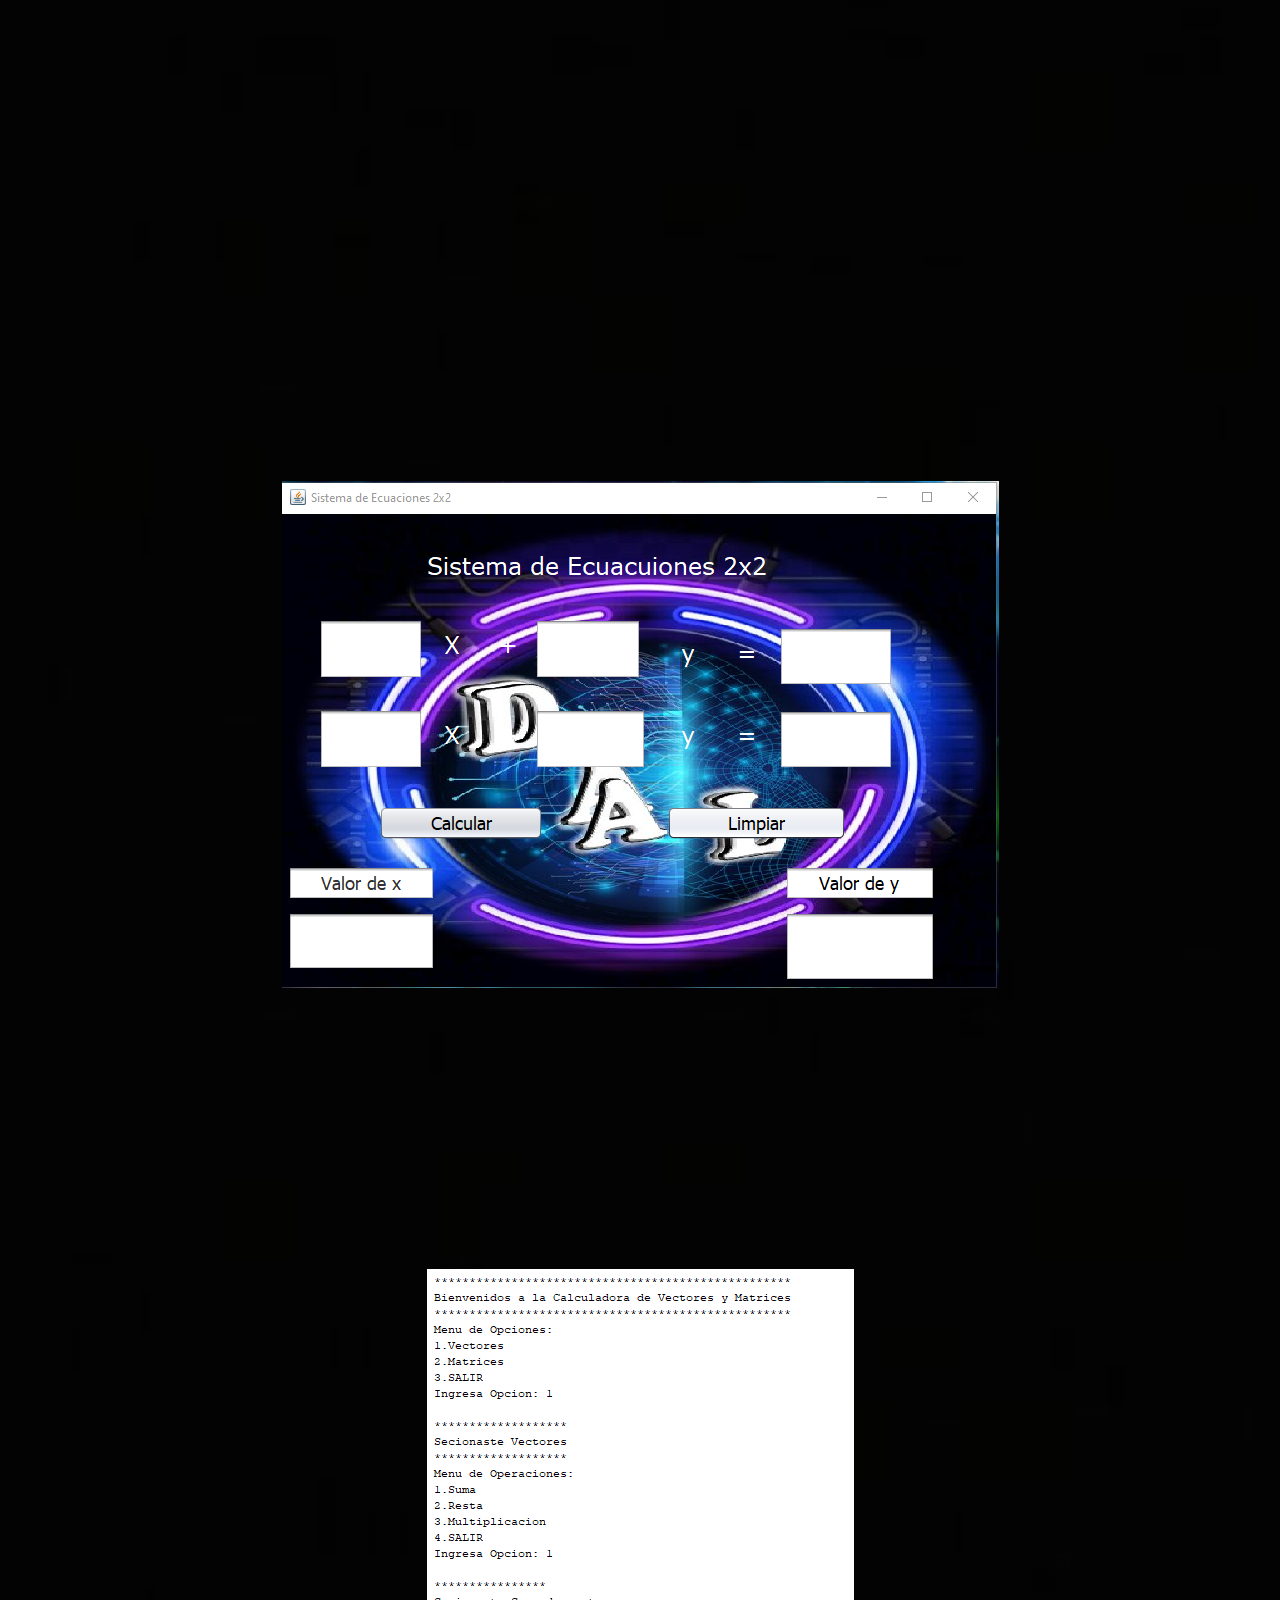
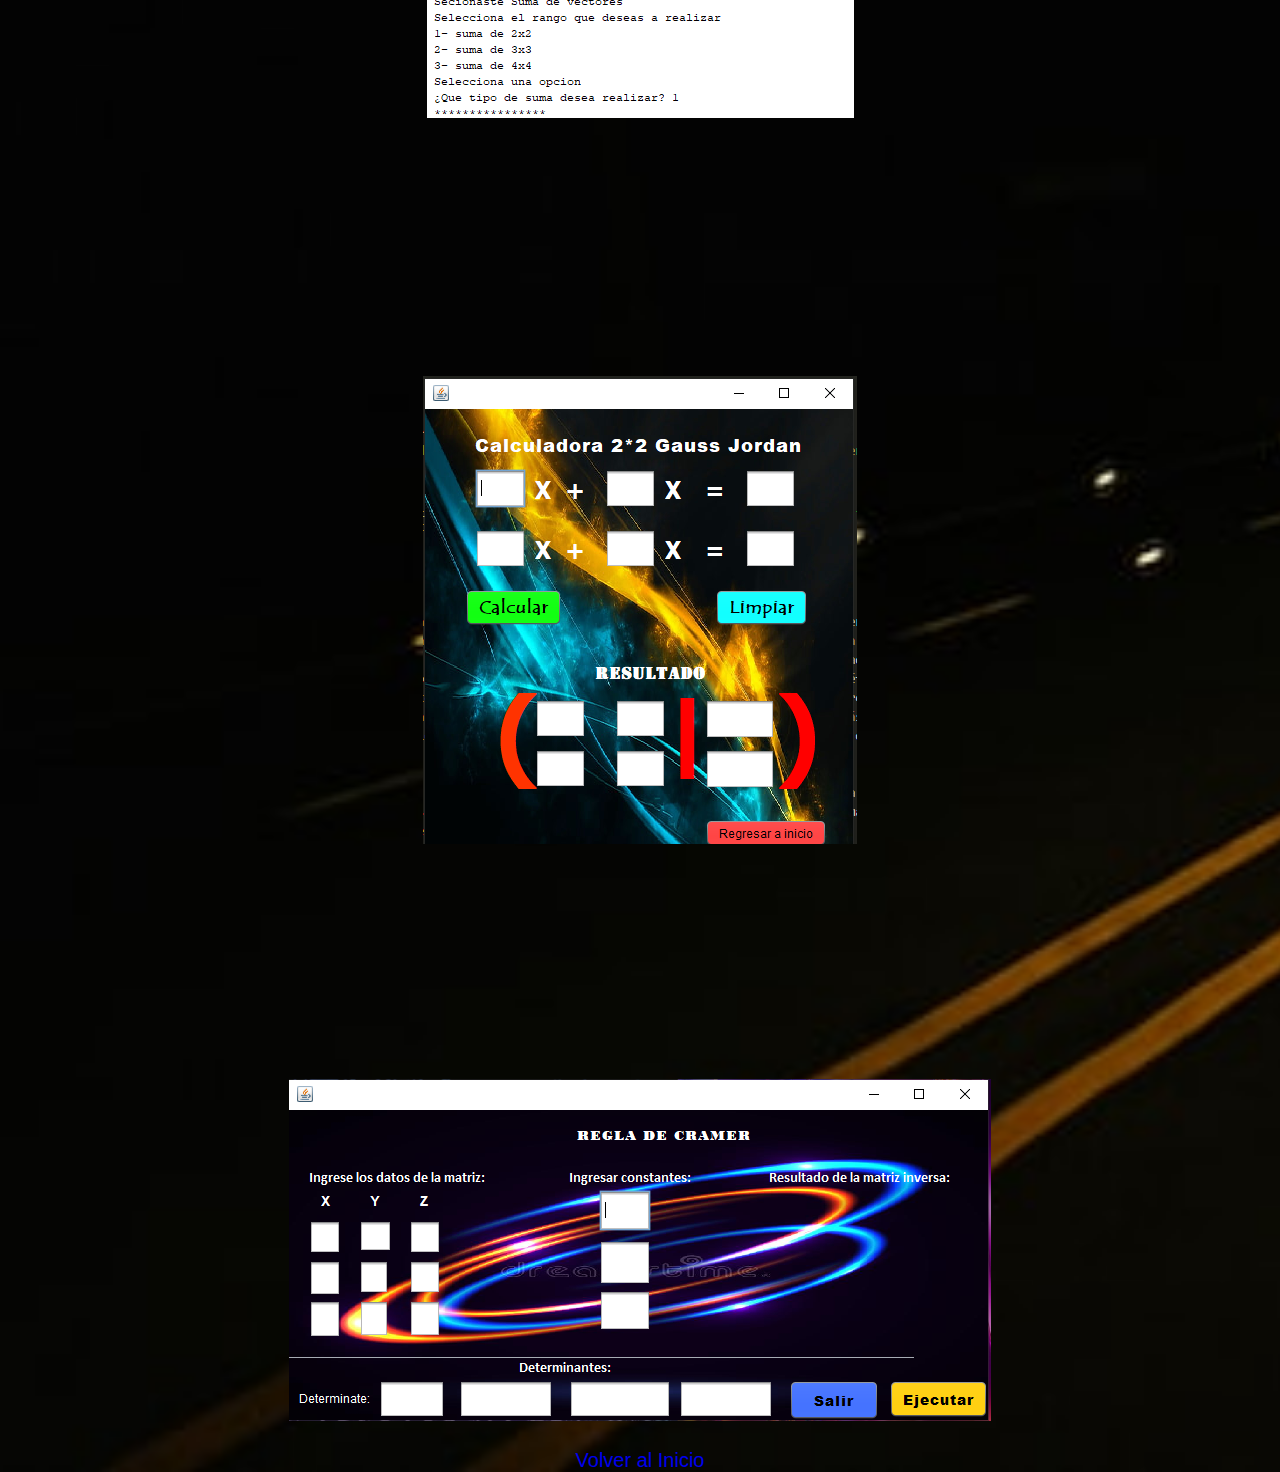
<file: algebra.html>
<!DOCTYPE html>
<html lang="en">
<head>
    <meta charset="UTF-8">
    <meta http-equiv="X-UA-Compatible" content="IE=edge">
    <meta name="viewport" content="width=device-width, initial-scale=1.0">
    <link rel="stylesheet" href="index.css">
    
    <title>Programas</title>
</head>
<body style="background: url('carretera1.jpg') no-repeat; background-size: cover;"></body>
<br><br><br><br><br>
<h2><center>
    
        <p>
        Con un equipo de trabajo realizamos 4 programas en el area de Algebra Lineal <br>
        durante el tiempo que estube trabajando con dicho grupo logre adquirir <br>
        conocimientos nuevos al igual que logre conocer la forma de programar de <br>
        cada compañera, asi mismo les enseñe lo que yo conocia en programacion <br>
        asi mismo ellas me enseñaron lo que sabian en programacion y con los <br>
        conocimientos de todas logramos realizar trabajos de alta calidad <br>
        el primer trabajo fue: <br><br>
        El sistema de ecuaciones: En el programa de ecuación de 2x2 se llevo a <br>
        cabo a través del lenguaje JAVA ya que a las programadoras  se les facilito <br>
        el uso del lenguaje de programación JAVA ya que tenían conocimiento avanzado en el leguaje <br>
        a través de eso se realizo una interfaz gráfica con 10 botones que se deriva (x1,x2,y1,y2,z1,z2, calcular, <br>
        limpiar, respuesta de “x” y respuesta de “y”).Al momento de programar hubieron algunos errores que nos marcaba <br>
        el lenguaje de JAVA, pero lo solucionamos empleando una lógica para cada error así mismo se le añadió un logo <br>
        elaborado por una de nuestras compañeras por ultimo realizamos todos los procesos para que funcionara nuestra <br>
        calculadora <br><br><b></b>
       <img src="foto1.PNG"> <br><br>
       
       El Segundo trabajo fue: verctores  y Matrices:En el programa de la calculadora se impletoto 890 lineas de codigo ya que 
       se tuvo que declarar variables como 50 aproximadamente esta calculadora contaba con un obejetivo ya que tenia que tener
        los soguientes datos: en los vectores deberia de ir las operaciones las cuales son: Suma, Resta y multiplicacion. <br>
       en las matrices deberia de ir las operaciones las cuales son: Suma, Resta y multiplicacion. <br>
       ya que en algunas operaciones se implemento 3x3, 2x2, 3x4 y 4x4 para este proyecto se implemento Array <br>
       por cada operacion para poder tener un mejor control para ello se utilizo el ciclo FOR para poder <br>
       ahorrarnos lineas de codigo eso fue lo mejor conveniente para poder programar el proyecto . <br>
       cada compañero importo ideas para dicha calculadora asi poder tener un resultado efectivo. <br> <br><br><br>
       <img src="foto3.PNG"> <br><br>
       El tercer trabajo fue: Metodo de Gauss Jordan, En el programa de Gauss Jordan se llevo a cabo a través del <br>
       lenguaje JAVA ya que a las programadoras se les facilito el uso del lenguaje de programación JAVA ya que tenían <br>
       conocimiento avanzado en dicho leguaje a través de eso se realizo una interfaz gráfica con 3 botones los cuales  <br> 
       pertenecian al menu principal los cuales son Metodo de 2x2, Metodom de 3x3 y programadoras los cuales nos dirijian a <br>
       diferente sitio este prigrama se elaboro en el tiempo de 3 semanas trabajando 3 dias a la semana y trabajando 1 Hora por <br>
       por dia, asi mismo el programa marcaba algunos errores los cuales se resolvieron en equipo, asi mismo se trabajo el diseño  <br>
       y presentacion de la aplicacion. <br><br><br><br>
       <img src="foto5.PNG"> <br><br>
       El cuarto trabajo fue: El metodo de Cramel En el programa de Cramer se llevo a cabo a través del lenguaje JAVA con interfaz grafica <br>
       en el programa de la calculadora se implemento 643 líneas de código yaque se tuvo que declarar variables como 20 aproximadamente esta <br>
       calculadora cuenta con un objetivos ya que tenia que tener los siguientes datos:Menú: Calculadora de Método Cramer Para eso se debió <br>
       de presentar una mayor atención para realizar cada procedimiento para encontrar las determinantes de X,Y,Z lleva tiempo para poder <br>
       hacerlo pero . Poder tener una concentración máxima además de eso se tuvo que declarar variables para poder hacer el proceso del los <br>
       resultados. Y por ultimo realizar un interfaz amigable para el usuario <br><br><br><br>
       <img src="foto9.PNG"> <br><br>
        </p>
<a href="portafolio.html" class="green-link">Volver al Inicio</a>
</h2></center>

</body>
</html>
</file>
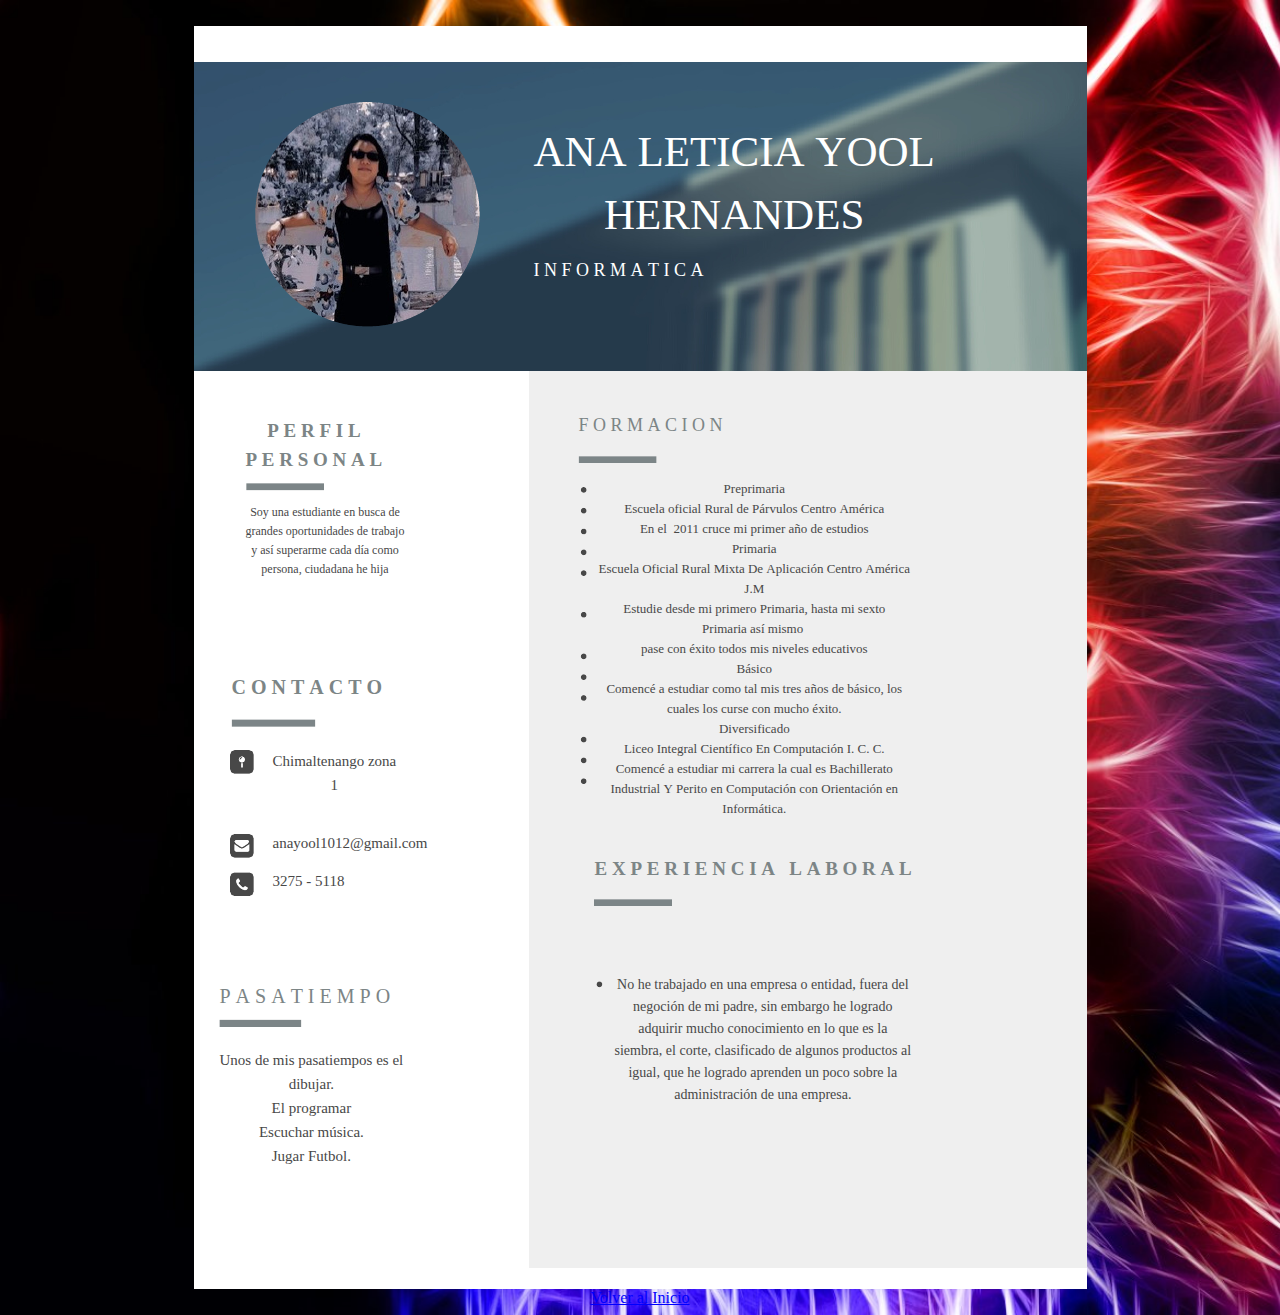
<file: curriculo.html>
<!DOCTYPE html>
<html xmlns="http://www.w3.org/1999/xhtml" lang="" xml:lang="">
<head>
<title></title>
<center>
<meta http-equiv="Content-Type" content="text/html; charset=UTF-8"/>
 <br/>
<style type="text/css">
<!--
	p {margin: 0; padding: 0;}	.ft10{font-size:19px;font-family:Times;color:#7c8586;}
	.ft11{font-size:12px;font-family:Times;color:#484848;}
	.ft12{font-size:15px;font-family:Times;color:#484848;}
	.ft13{font-size:20px;font-family:Times;color:#7c8586;}
	.ft14{font-size:20px;font-family:Times;color:#7c8586;}
	.ft15{font-size:13px;font-family:Times;color:#484848;}
	.ft16{font-size:18px;font-family:Times;color:#7c8586;}
	.ft17{font-size:14px;font-family:Times;color:#484848;}
	.ft18{font-size:43px;font-family:Times;color:#ffffff;}
	.ft19{font-size:18px;font-family:Times;color:#ffffff;}
	.ft110{font-size:19px;line-height:29px;font-family:Times;color:#7c8586;}
	.ft111{font-size:12px;line-height:19px;font-family:Times;color:#484848;}
	.ft112{font-size:15px;line-height:24px;font-family:Times;color:#484848;}
	.ft113{font-size:13px;line-height:20px;font-family:Times;color:#484848;}
	.ft114{font-size:14px;line-height:22px;font-family:Times;color:#484848;}
	.ft115{font-size:43px;line-height:63px;font-family:Times;color:#ffffff;}
-->
</style>
</head>
<body bgcolor="#A0A0A0" vlink="blue" link="blue" style="background: url('curriculo.jpg') no-repeat; background-size: cover;"> <center>
<div id="page1-div" style="position:relative;width:893px;height:1263px;">
<img width="893" height="1263" src="target001.png" alt="background image"/>
<p style="position:absolute;top:390px;left:52px;white-space:nowrap" class="ft110"><b>P&#160;E&#160;R&#160;F&#160;I&#160;L<br/>P&#160;E&#160;R&#160;S&#160;O&#160;N&#160;A&#160;L</b></p>
<p style="position:absolute;top:477px;left:52px;white-space:nowrap" class="ft111">Soy&#160;una&#160;estudiante&#160;en&#160;busca&#160;de<br/>grandes&#160;oportunidades&#160;de&#160;trabajo<br/>y&#160;así&#160;superarme&#160;cada&#160;día&#160;como<br/>persona,&#160;ciudadana&#160;he&#160;hija</p>
<p style="position:absolute;top:1022px;left:26px;white-space:nowrap" class="ft112">Unos&#160;de&#160;mis&#160;pasatiempos&#160;es&#160;el<br/>dibujar.<br/>El&#160;programar<br/>Escuchar&#160;música.<br/>Jugar&#160;Futbol.</p>
<p style="position:absolute;top:959px;left:26px;white-space:nowrap" class="ft13">P&#160;A&#160;S&#160;A&#160;T&#160;I&#160;E&#160;M&#160;P&#160;O</p>
<p style="position:absolute;top:723px;left:79px;white-space:nowrap" class="ft112">Chimaltenango&#160;zona<br/>1</p>
<p style="position:absolute;top:809px;left:79px;white-space:nowrap" class="ft12">anayool1012@gmail.com</p>
<p style="position:absolute;top:847px;left:79px;white-space:nowrap" class="ft12">3275&#160;-&#160;5118</p>
<p style="position:absolute;top:650px;left:38px;white-space:nowrap" class="ft14"><b>C&#160;O&#160;N&#160;T&#160;A&#160;C&#160;T&#160;O</b></p>
<p style="position:absolute;top:453px;left:405px;white-space:nowrap" class="ft113">Preprimaria<br/>Escuela&#160;oficial&#160;Rural&#160;de&#160;Párvulos&#160;Centro&#160;América<br/>En&#160;el&#160;&#160;2011&#160;cruce&#160;mi&#160;primer&#160;año&#160;de&#160;estudios<br/>Primaria<br/>Escuela&#160;Oficial&#160;Rural&#160;Mixta&#160;De&#160;Aplicación&#160;Centro&#160;América<br/>J.M<br/>Estudie&#160;desde&#160;mi&#160;primero&#160;Primaria,&#160;hasta&#160;mi&#160;sexto<br/>Primaria&#160;así&#160;mismo&#160;<br/>pase&#160;con&#160;éxito&#160;todos&#160;mis&#160;niveles&#160;educativos<br/>Básico<br/>Comencé&#160;a&#160;estudiar&#160;como&#160;tal&#160;mis&#160;tres&#160;años&#160;de&#160;básico,&#160;los<br/>cuales&#160;los&#160;curse&#160;con&#160;mucho&#160;éxito.<br/>Diversificado<br/>Liceo&#160;Integral&#160;Científico&#160;En&#160;Computación&#160;I.&#160;C.&#160;C.<br/>Comencé&#160;a&#160;estudiar&#160;mi&#160;carrera&#160;la&#160;cual&#160;es&#160;Bachillerato<br/>Industrial&#160;Y&#160;Perito&#160;en&#160;Computación&#160;con&#160;Orientación&#160;en<br/>Informática.</p>
<p style="position:absolute;top:389px;left:385px;white-space:nowrap" class="ft16">F&#160;O&#160;R&#160;M&#160;A&#160;C&#160;I&#160;O&#160;N</p>
<p style="position:absolute;top:948px;left:421px;white-space:nowrap" class="ft114">No&#160;he&#160;trabajado&#160;en&#160;una&#160;empresa&#160;o&#160;entidad,&#160;fuera&#160;del<br/>negoción&#160;de&#160;mi&#160;padre,&#160;sin&#160;embargo&#160;he&#160;logrado<br/>adquirir&#160;mucho&#160;conocimiento&#160;en&#160;lo&#160;que&#160;es&#160;la<br/>siembra,&#160;el&#160;corte,&#160;clasificado&#160;de&#160;algunos&#160;productos&#160;al<br/>igual,&#160;que&#160;he&#160;logrado&#160;aprenden&#160;un&#160;poco&#160;sobre&#160;la<br/>administración&#160;de&#160;una&#160;empresa.</p>
<p style="position:absolute;top:832px;left:401px;white-space:nowrap" class="ft10"><b>E&#160;X&#160;P&#160;E&#160;R&#160;I&#160;E&#160;N&#160;C&#160;I&#160;A&#160;&#160;&#160;L&#160;A&#160;B&#160;O&#160;R&#160;A&#160;L</b></p>
<p style="position:absolute;top:94px;left:340px;white-space:nowrap" class="ft115">ANA&#160;LETICIA&#160;YOOL<br/>HERNANDES</p>
<p style="position:absolute;top:234px;left:340px;white-space:nowrap" class="ft19">I&#160;N&#160;F&#160;O&#160;R&#160;M&#160;A&#160;T&#160;I&#160;C&#160;A</p>

</div>

<a href="Quien soy.html" class="green-link">Volver al Inicio</a>
</body> </center>
</html>
</file>
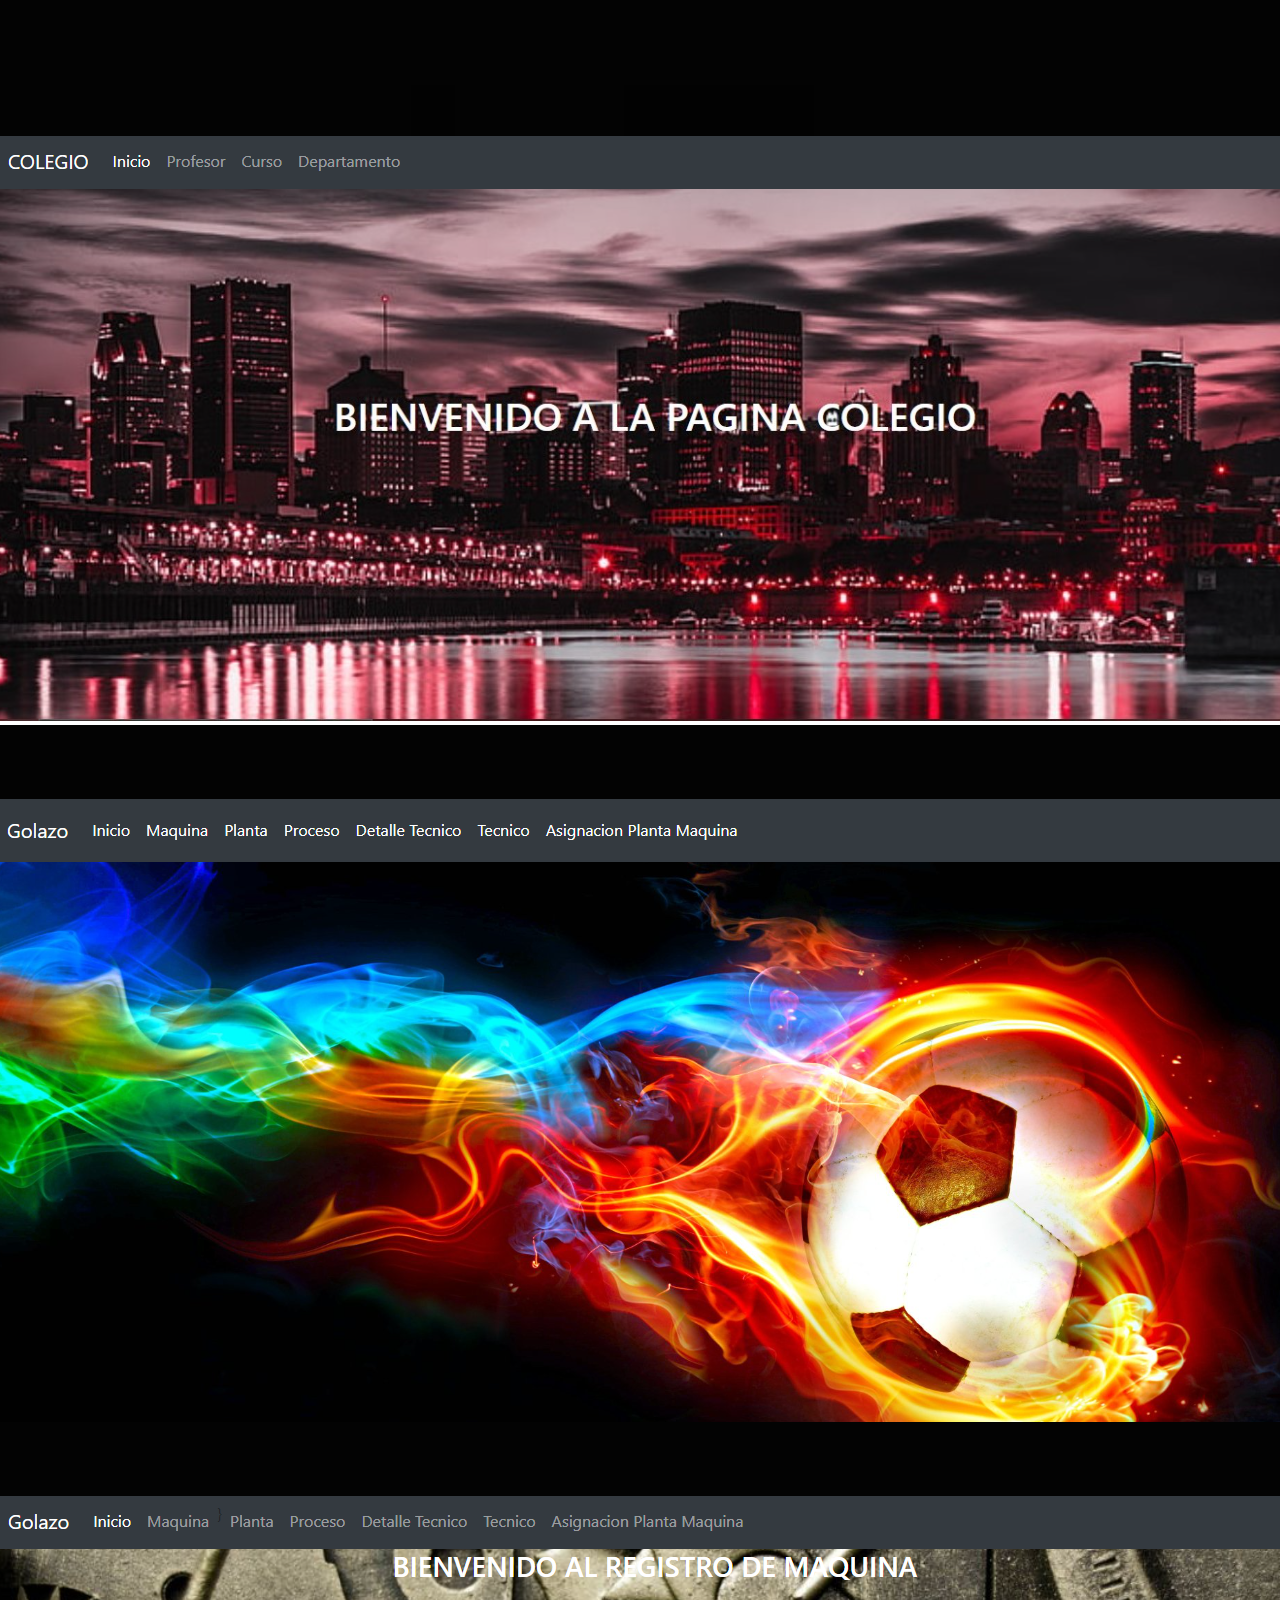
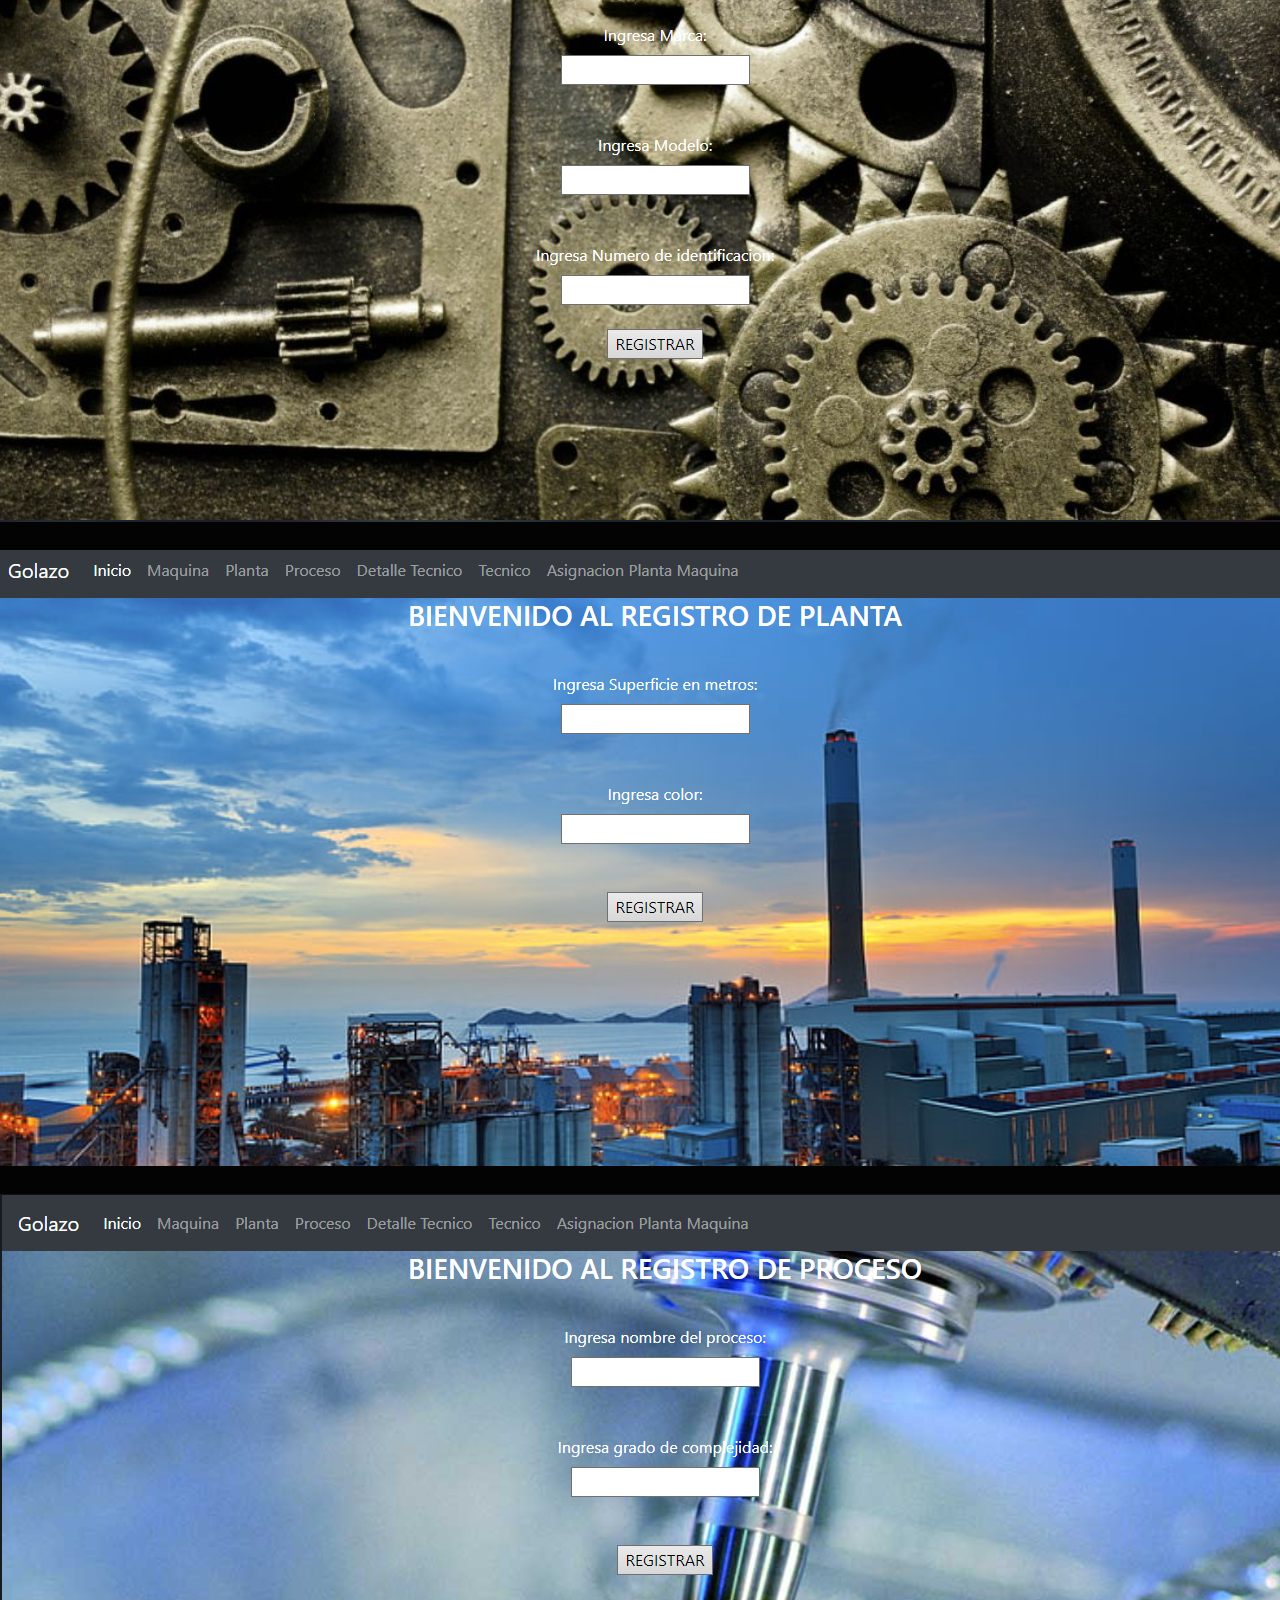
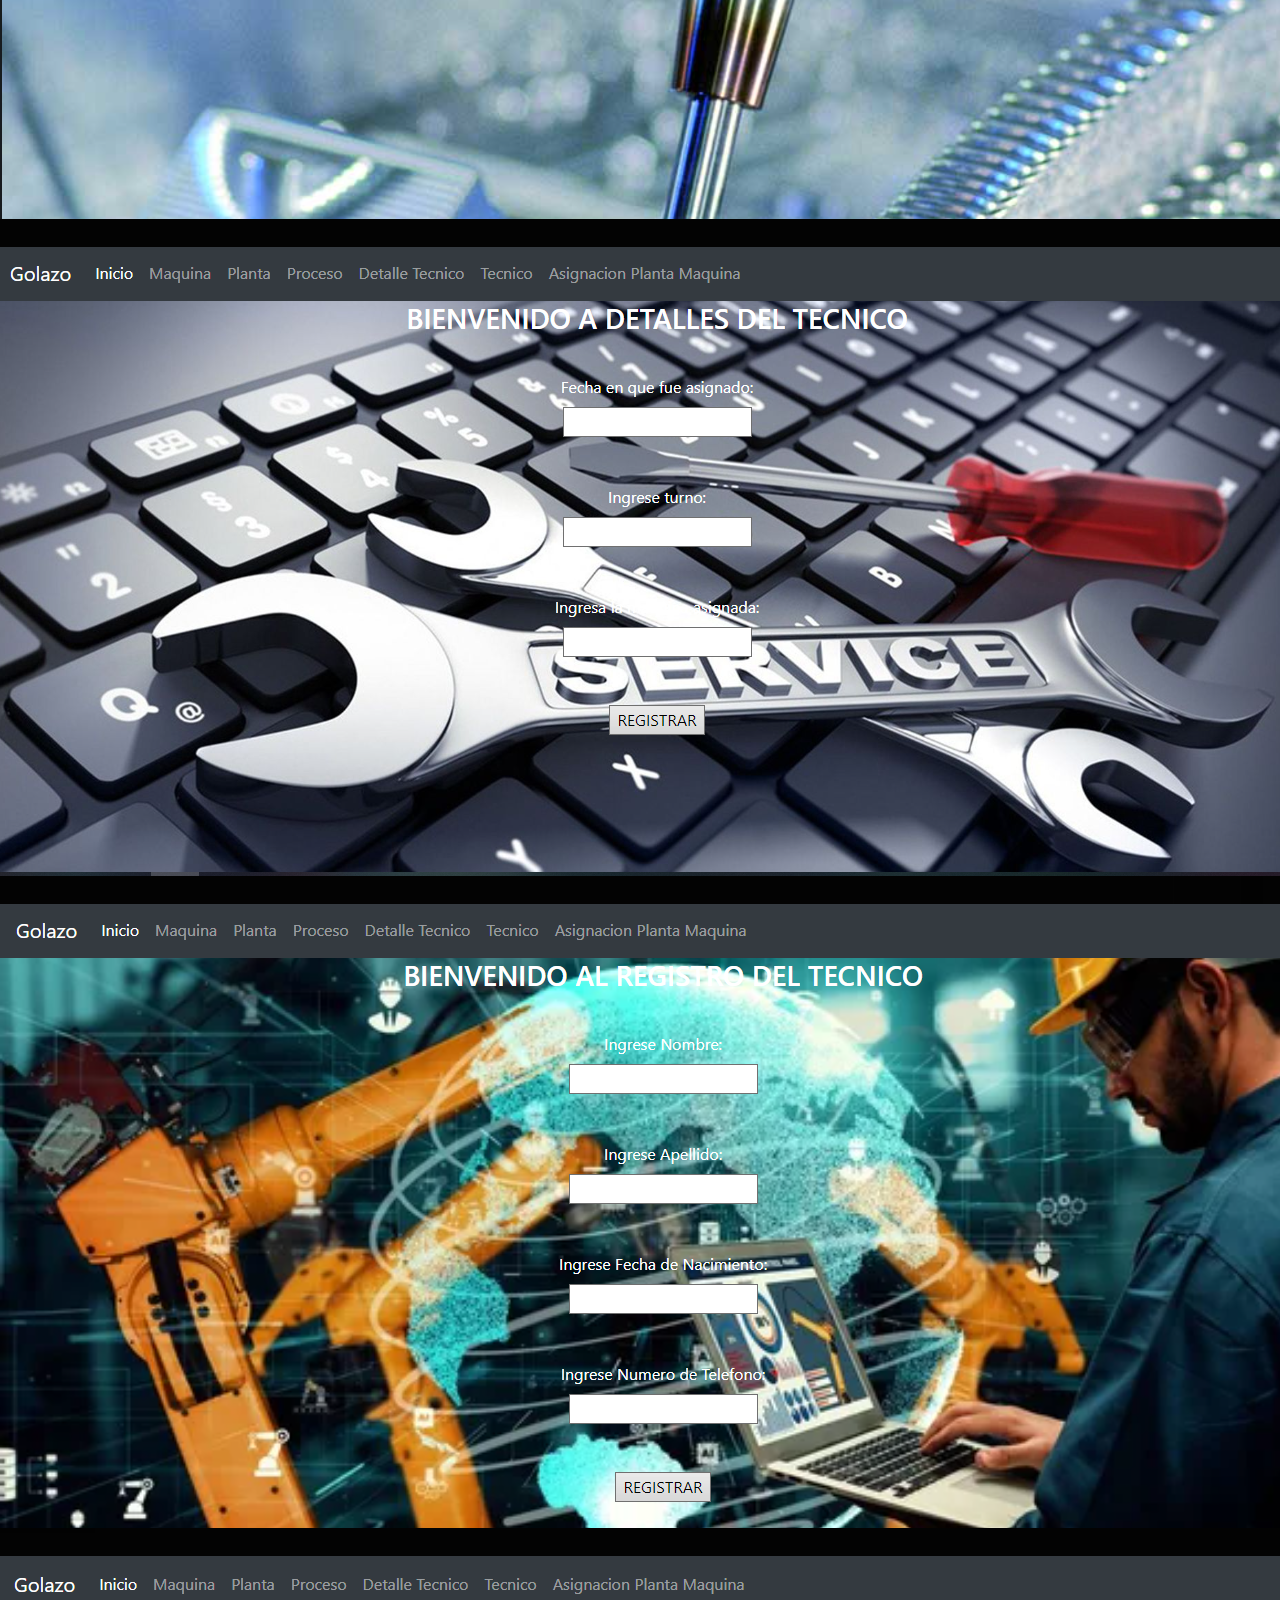
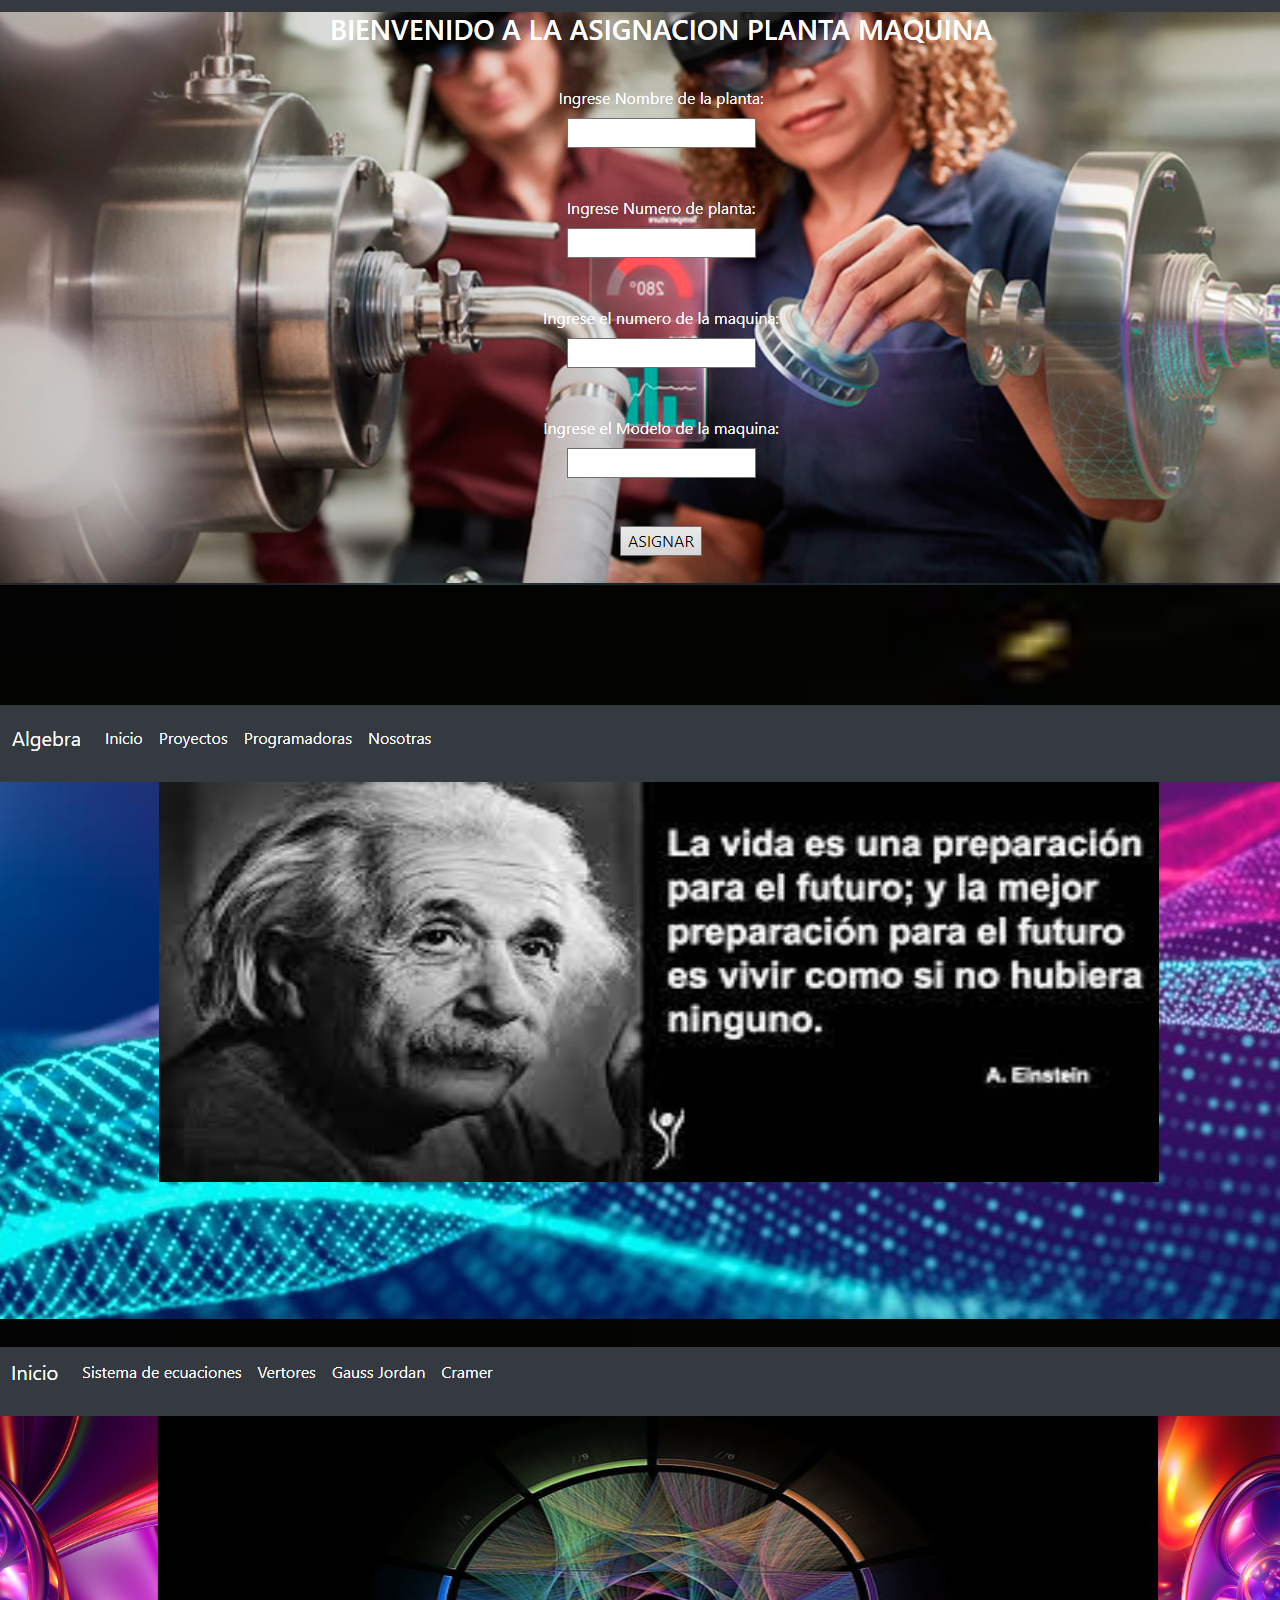
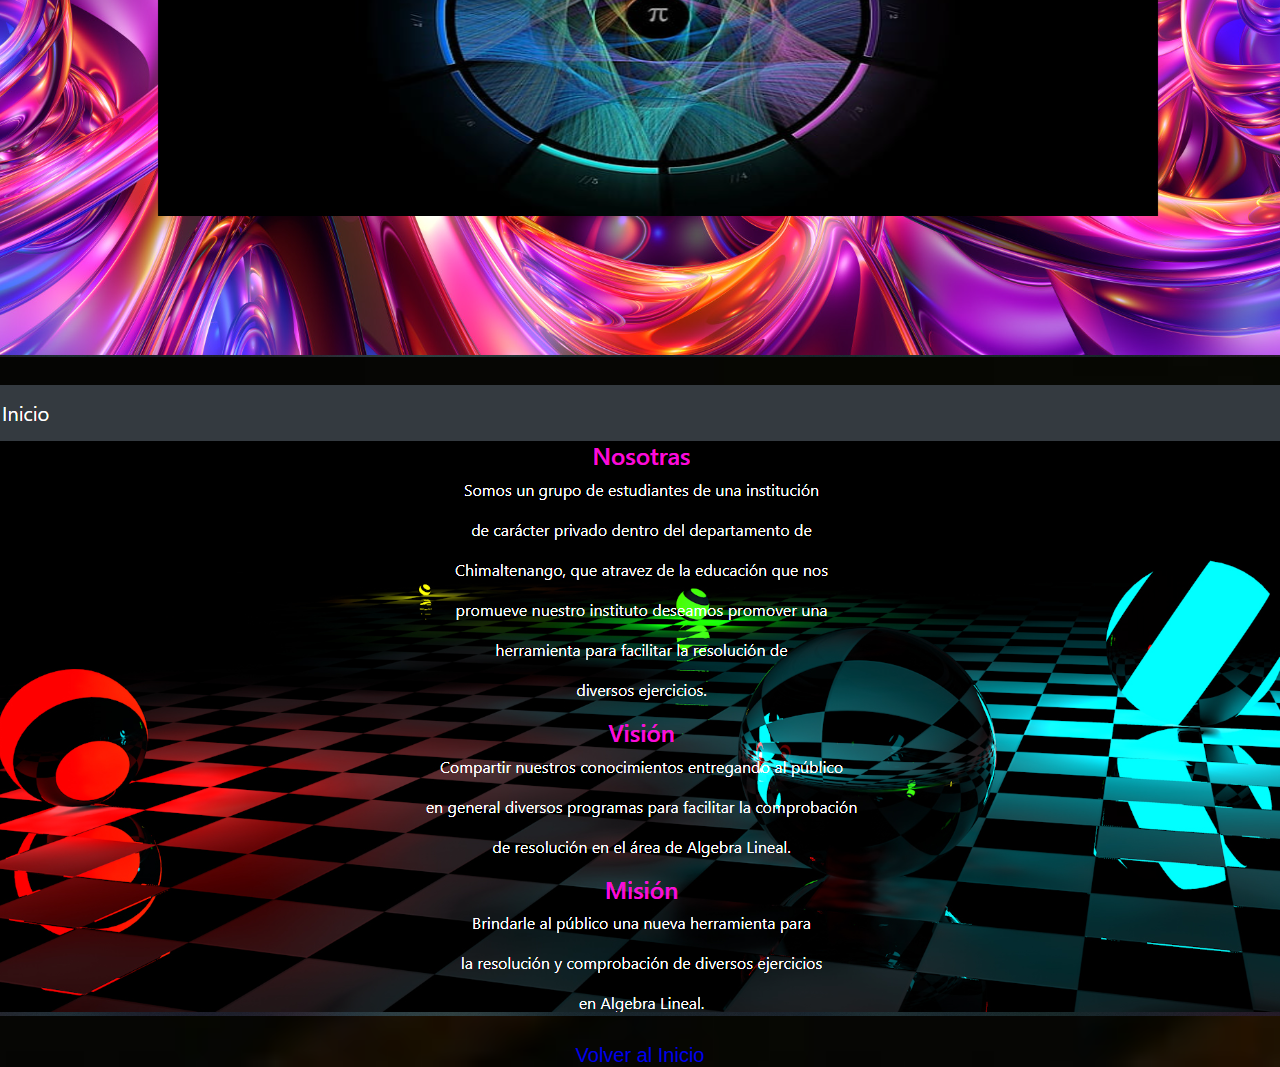
<file: diseño.html>
<!DOCTYPE html>
<html lang="en">
<head>
    <meta charset="UTF-8">
    <meta http-equiv="X-UA-Compatible" content="IE=edge">
    <meta name="viewport" content="width=device-width, initial-scale=1.0">
    <link rel="stylesheet" href="index.css">
    
    <title>Programas</title>
</head>
<body style="background: url('carretera1.jpg') no-repeat; background-size: cover;"></body>
<br><br><br><br><br>
<h2><center>
    
        <p>
       Entre los programas de diseño que he realizado se encuentra una pagina para un colegio <br><br>
       <img src="pagina1.PNG"><br><br>
       Otra pagina seria una pagina para una fabrica de pelotas <br> <br>
       <img src="pagina2.PNG"><br><br>
       la cual contaba con 6 apartados en el menu los cuales son: <br><br>
       <img src="pagina3.PNG"><br><br>
       <img src="pagina4.PNG"><br><br>
       <img src="pagina5.PNG"><br><br>
       <img src="pagina6.PNG"><br><br>
       <img src="pagina7.PNG"><br><br>
       <img src="pagina8.PNG"><br><br>
       Una de mis mas recientes paginas es una de Algebra Lineal <br><br>
       Que elabore junto a un equipo de trabajo <br> <br>
       <img src="pagina9.PNG"><br><br>
       <img src="pagina10.PNG"><br><br>
       <img src="pagina11.PNG"><br><br>
        </p>
<a href="portafolio.html" class="green-link">Volver al Inicio</a>
</h2></center>

</body>
</html>
</file>
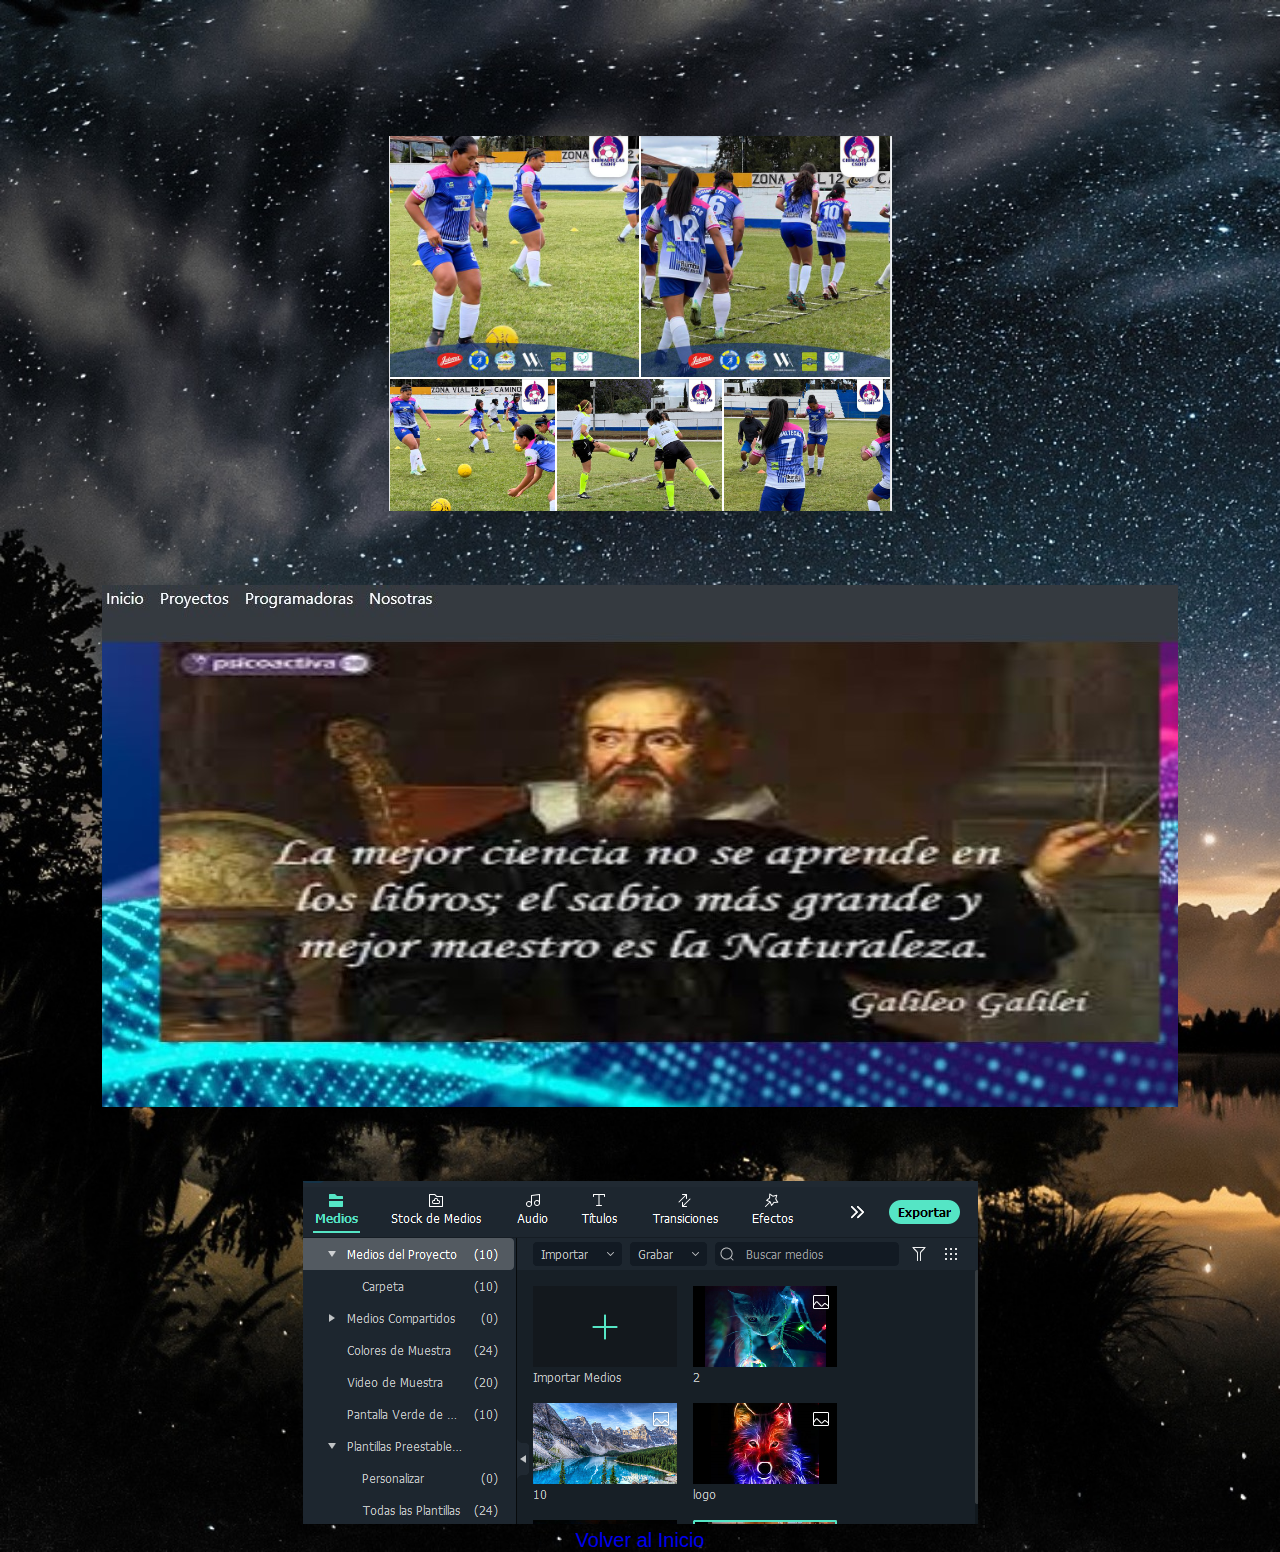
<file: habilidades.html>
<!DOCTYPE html>
<html lang="en">
<head>
    <meta charset="UTF-8">
    <meta http-equiv="X-UA-Compatible" content="IE=edge">
    <meta name="viewport" content="width=device-width, initial-scale=1.0">
    <link rel="stylesheet" href="index.css">
    
    <title>Habilidades</title>
</head>
<body style="background: url('fondo02.jpg') no-repeat; background-size: cover;"></body>
<br><br><br><br><br>
<h3><center>
    <p>
    soy habil en el Futbol <br><br>
    <img src="fut.PNG"><br><br>
   Soy habil en la programacion de paginas web con PHP, CSS, JAVA, HTML <br><br>
   <img src="progra.jpg"><br><br> 
   Soy habil en la creacion animacion y edicion de videos de alta calidad <br><br>
   <img src="filmora.PNG">
</p> 
<a href="index.html" class="green-link">Volver al Inicio</a>
</h3></center>

</body>
</html>
</file>
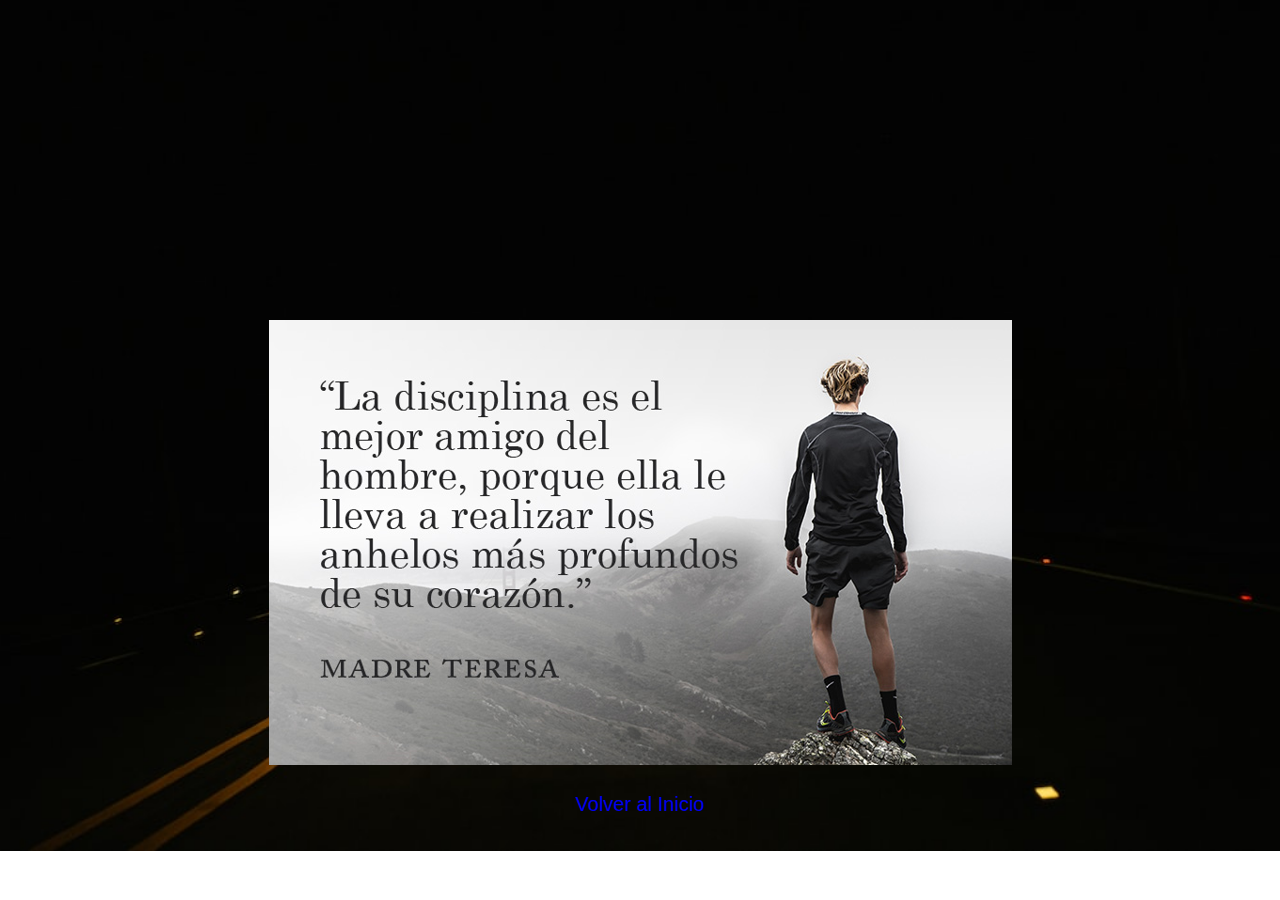
<file: Mision.html>
<!DOCTYPE html>
<html lang="en">
<head>
    <meta charset="UTF-8">
    <meta http-equiv="X-UA-Compatible" content="IE=edge">
    <meta name="viewport" content="width=device-width, initial-scale=1.0">
    <link rel="stylesheet" href="index.css">
    
    <title>Mision</title>
</head>
<body style="background: url('carretera1.jpg') no-repeat; background-size: cover;"></body>
<br><br><br><br><br>
<h2><center>
    <p>
        Quiero ser una persona dedicada en todos los aspectos de la vida,<br>
        espero tener éxito en todo lo que me proponga, quiero ser una persona <br>
        capaz de realizar todo lo que se proponga, terminar mi carrera graduarme <br>
        con éxito del Diversificado, cumplir todos mis propósitos <br>
        educativos, así mismo mis propósitos personales y familiares, proponiéndome <br>
        una meta para mejorar como  persona, Como Hija y como ciudadana, esperando <br>
        que  mi futuro este lleno de posibilidades, tratando siempre de aprovechar <br>
        cada oportunidad que se me presente con la mejor actitud posible. <br><br><br>
        <img src="frase2.PNG"> <br><br>
<a href="Quien soy.html" class="green-link">Volver al Inicio</a>
</h2></center>

</body>
</html>
</file>
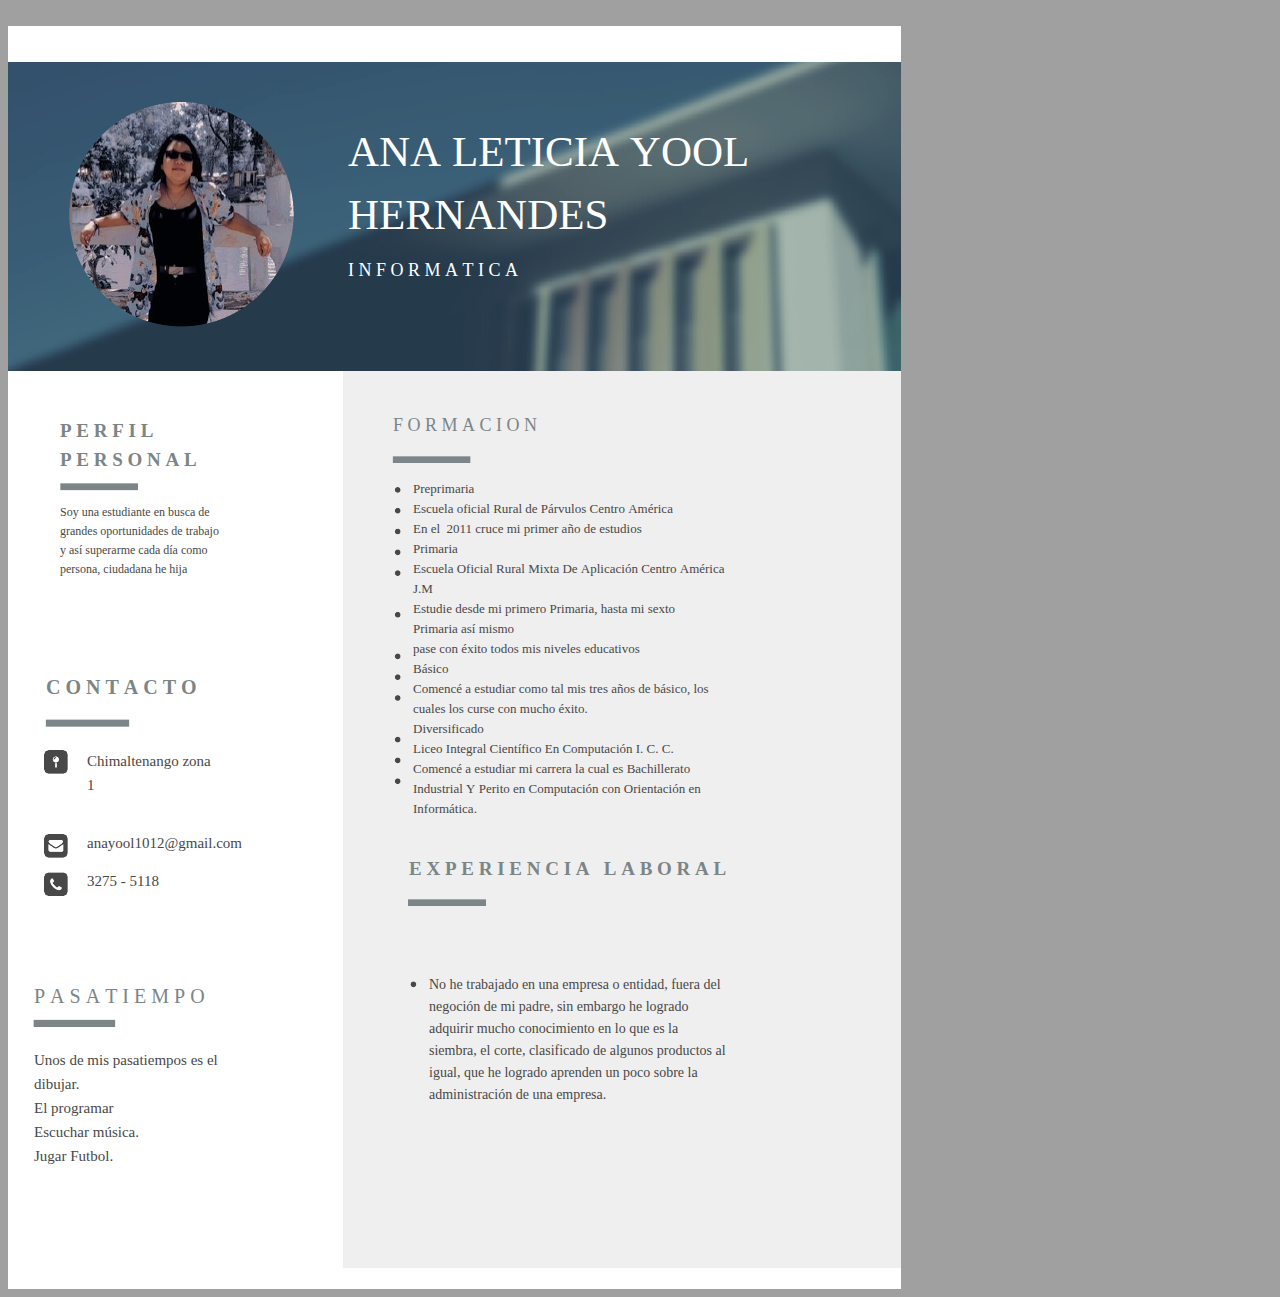
<file: p1geggr5ed1qoi1j1gqd8gn3cui4-html.html>
<!DOCTYPE html>
<html xmlns="http://www.w3.org/1999/xhtml" lang="" xml:lang="">
<head>
<title></title>

<meta http-equiv="Content-Type" content="text/html; charset=UTF-8"/>
 <br/>
<style type="text/css">
<!--
	p {margin: 0; padding: 0;}	.ft10{font-size:19px;font-family:Times;color:#7c8586;}
	.ft11{font-size:12px;font-family:Times;color:#484848;}
	.ft12{font-size:15px;font-family:Times;color:#484848;}
	.ft13{font-size:20px;font-family:Times;color:#7c8586;}
	.ft14{font-size:20px;font-family:Times;color:#7c8586;}
	.ft15{font-size:13px;font-family:Times;color:#484848;}
	.ft16{font-size:18px;font-family:Times;color:#7c8586;}
	.ft17{font-size:14px;font-family:Times;color:#484848;}
	.ft18{font-size:43px;font-family:Times;color:#ffffff;}
	.ft19{font-size:18px;font-family:Times;color:#ffffff;}
	.ft110{font-size:19px;line-height:29px;font-family:Times;color:#7c8586;}
	.ft111{font-size:12px;line-height:19px;font-family:Times;color:#484848;}
	.ft112{font-size:15px;line-height:24px;font-family:Times;color:#484848;}
	.ft113{font-size:13px;line-height:20px;font-family:Times;color:#484848;}
	.ft114{font-size:14px;line-height:22px;font-family:Times;color:#484848;}
	.ft115{font-size:43px;line-height:63px;font-family:Times;color:#ffffff;}
-->
</style>
</head>
<body bgcolor="#A0A0A0" vlink="blue" link="blue">
<div id="page1-div" style="position:relative;width:893px;height:1263px;">
<img width="893" height="1263" src="target001.png" alt="background image"/>
<p style="position:absolute;top:390px;left:52px;white-space:nowrap" class="ft110"><b>P&#160;E&#160;R&#160;F&#160;I&#160;L<br/>P&#160;E&#160;R&#160;S&#160;O&#160;N&#160;A&#160;L</b></p>
<p style="position:absolute;top:477px;left:52px;white-space:nowrap" class="ft111">Soy&#160;una&#160;estudiante&#160;en&#160;busca&#160;de<br/>grandes&#160;oportunidades&#160;de&#160;trabajo<br/>y&#160;así&#160;superarme&#160;cada&#160;día&#160;como<br/>persona,&#160;ciudadana&#160;he&#160;hija</p>
<p style="position:absolute;top:1022px;left:26px;white-space:nowrap" class="ft112">Unos&#160;de&#160;mis&#160;pasatiempos&#160;es&#160;el<br/>dibujar.<br/>El&#160;programar<br/>Escuchar&#160;música.<br/>Jugar&#160;Futbol.</p>
<p style="position:absolute;top:959px;left:26px;white-space:nowrap" class="ft13">P&#160;A&#160;S&#160;A&#160;T&#160;I&#160;E&#160;M&#160;P&#160;O</p>
<p style="position:absolute;top:723px;left:79px;white-space:nowrap" class="ft112">Chimaltenango&#160;zona<br/>1</p>
<p style="position:absolute;top:809px;left:79px;white-space:nowrap" class="ft12">anayool1012@gmail.com</p>
<p style="position:absolute;top:847px;left:79px;white-space:nowrap" class="ft12">3275&#160;-&#160;5118</p>
<p style="position:absolute;top:650px;left:38px;white-space:nowrap" class="ft14"><b>C&#160;O&#160;N&#160;T&#160;A&#160;C&#160;T&#160;O</b></p>
<p style="position:absolute;top:453px;left:405px;white-space:nowrap" class="ft113">Preprimaria<br/>Escuela&#160;oficial&#160;Rural&#160;de&#160;Párvulos&#160;Centro&#160;América<br/>En&#160;el&#160;&#160;2011&#160;cruce&#160;mi&#160;primer&#160;año&#160;de&#160;estudios<br/>Primaria<br/>Escuela&#160;Oficial&#160;Rural&#160;Mixta&#160;De&#160;Aplicación&#160;Centro&#160;América<br/>J.M<br/>Estudie&#160;desde&#160;mi&#160;primero&#160;Primaria,&#160;hasta&#160;mi&#160;sexto<br/>Primaria&#160;así&#160;mismo&#160;<br/>pase&#160;con&#160;éxito&#160;todos&#160;mis&#160;niveles&#160;educativos<br/>Básico<br/>Comencé&#160;a&#160;estudiar&#160;como&#160;tal&#160;mis&#160;tres&#160;años&#160;de&#160;básico,&#160;los<br/>cuales&#160;los&#160;curse&#160;con&#160;mucho&#160;éxito.<br/>Diversificado<br/>Liceo&#160;Integral&#160;Científico&#160;En&#160;Computación&#160;I.&#160;C.&#160;C.<br/>Comencé&#160;a&#160;estudiar&#160;mi&#160;carrera&#160;la&#160;cual&#160;es&#160;Bachillerato<br/>Industrial&#160;Y&#160;Perito&#160;en&#160;Computación&#160;con&#160;Orientación&#160;en<br/>Informática.</p>
<p style="position:absolute;top:389px;left:385px;white-space:nowrap" class="ft16">F&#160;O&#160;R&#160;M&#160;A&#160;C&#160;I&#160;O&#160;N</p>
<p style="position:absolute;top:948px;left:421px;white-space:nowrap" class="ft114">No&#160;he&#160;trabajado&#160;en&#160;una&#160;empresa&#160;o&#160;entidad,&#160;fuera&#160;del<br/>negoción&#160;de&#160;mi&#160;padre,&#160;sin&#160;embargo&#160;he&#160;logrado<br/>adquirir&#160;mucho&#160;conocimiento&#160;en&#160;lo&#160;que&#160;es&#160;la<br/>siembra,&#160;el&#160;corte,&#160;clasificado&#160;de&#160;algunos&#160;productos&#160;al<br/>igual,&#160;que&#160;he&#160;logrado&#160;aprenden&#160;un&#160;poco&#160;sobre&#160;la<br/>administración&#160;de&#160;una&#160;empresa.</p>
<p style="position:absolute;top:832px;left:401px;white-space:nowrap" class="ft10"><b>E&#160;X&#160;P&#160;E&#160;R&#160;I&#160;E&#160;N&#160;C&#160;I&#160;A&#160;&#160;&#160;L&#160;A&#160;B&#160;O&#160;R&#160;A&#160;L</b></p>
<p style="position:absolute;top:94px;left:340px;white-space:nowrap" class="ft115">ANA&#160;LETICIA&#160;YOOL<br/>HERNANDES</p>
<p style="position:absolute;top:234px;left:340px;white-space:nowrap" class="ft19">I&#160;N&#160;F&#160;O&#160;R&#160;M&#160;A&#160;T&#160;I&#160;C&#160;A</p>
</div>
</body>
</html>
</file>
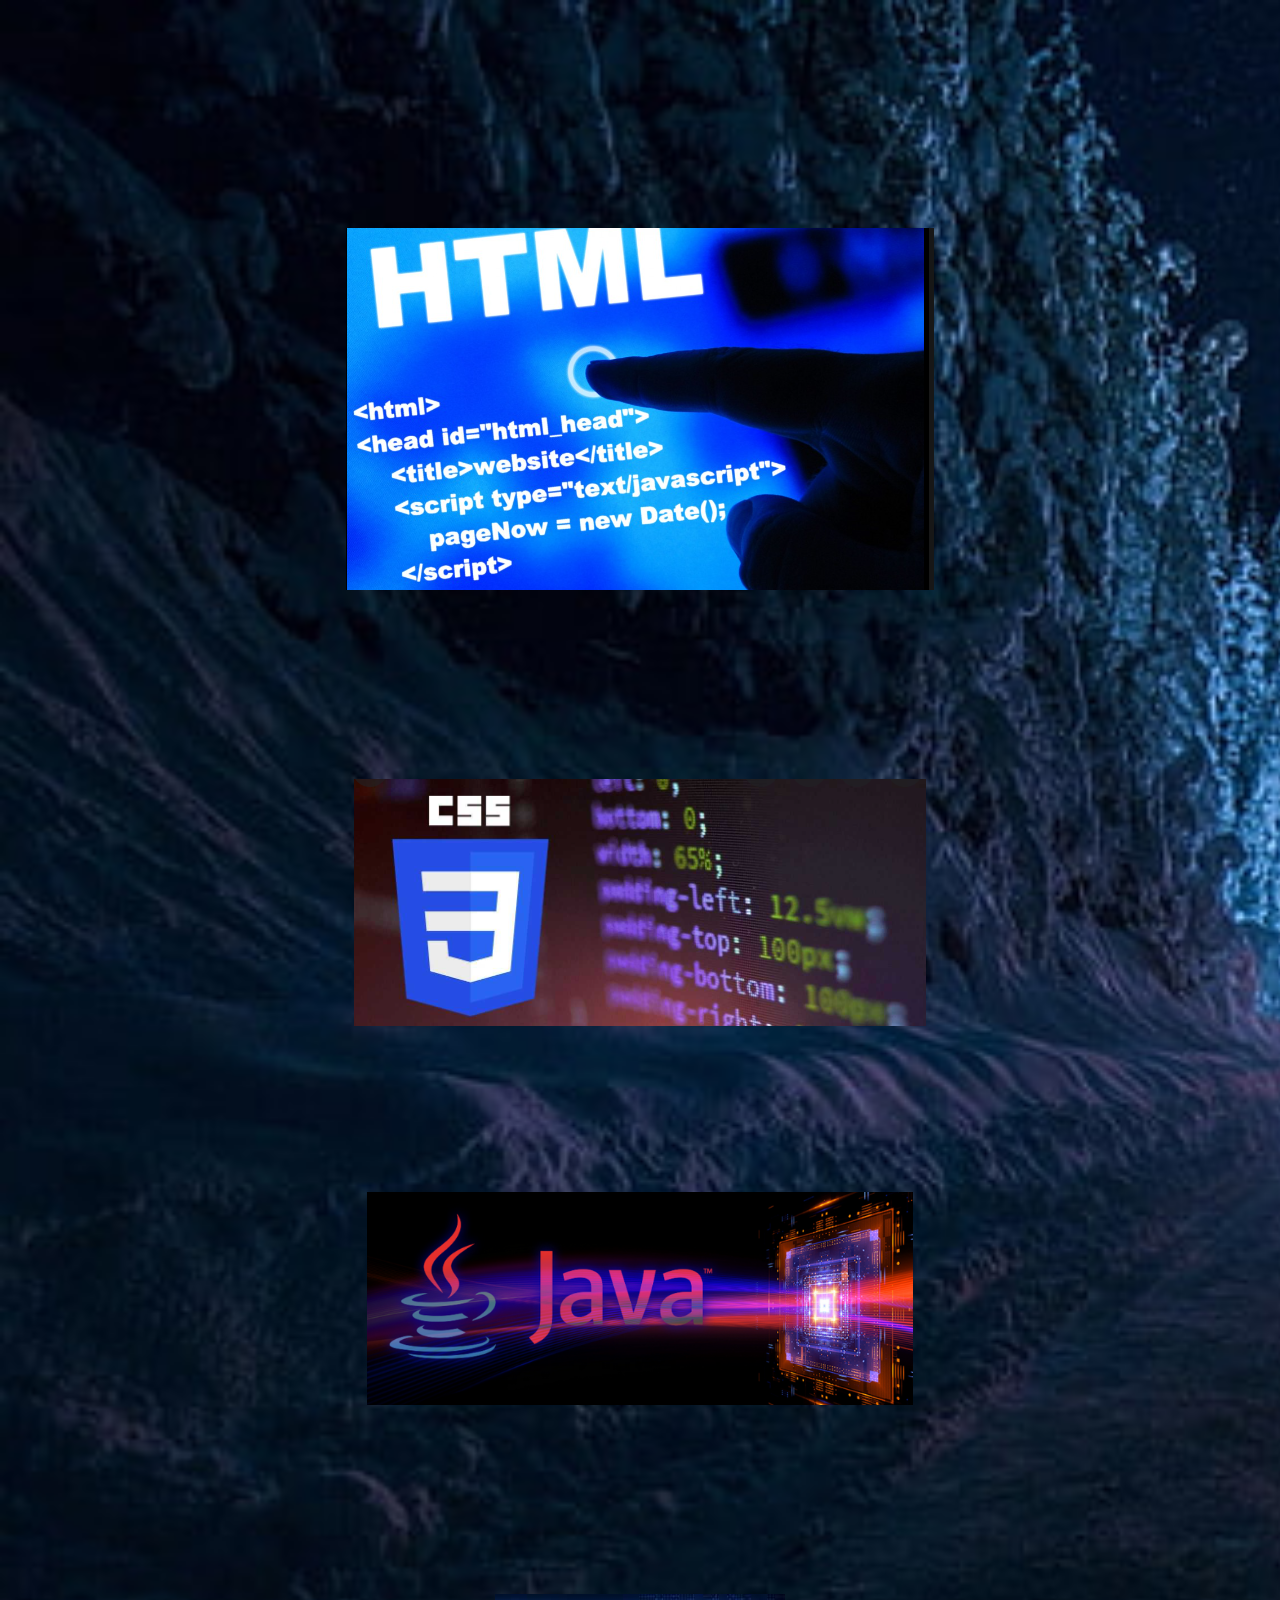
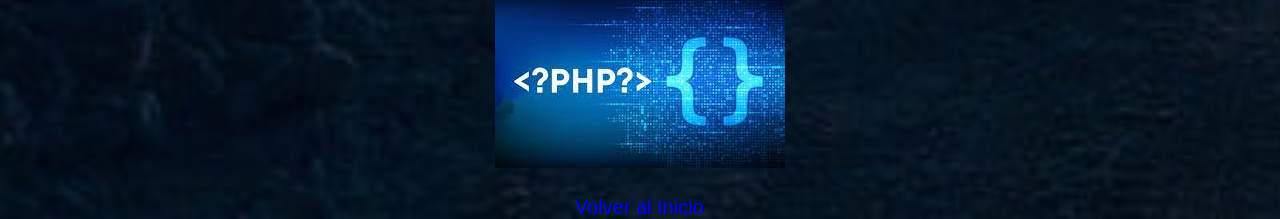
<file: programa.html>
<!DOCTYPE html>
<html lang="en">
<head>
    <meta charset="UTF-8">
    <meta http-equiv="X-UA-Compatible" content="IE=edge">
    <meta name="viewport" content="width=device-width, initial-scale=1.0">
    <link rel="stylesheet" href="index.css">
    
    <title>programa</title>
</head>
<body style="background: url('carretera.jpg') no-repeat; background-size: cover;"></body>
<br><br><br><br><br>
<h3><center>
    <p>
        Logro dominar 4 Lenguajes de programacion los cuales son:<br>
        HTML: <br>
        El Lenguaje de Marcado de Hipertexto (HTML) es el código que se utiliza para estructurar y <br>
        desplegar una página web y sus contenidos. Por ejemplo, sus contenidos podrían ser<br>
        párrafos, una lista con viñetas, o imágenes y tablas de datos. <br><br>
        <img src="html.PNG"> <br><br><br>
        CSS: <br>
        CSS, en español «Hojas de estilo en cascada», es un lenguaje de <br>
        diseño gráfico para definir y crear la presentación de un documento  <br>
        estructurado escrito en un lenguaje de marcado.​ <br><br><br>
        <img src="css.PNG"> <br><br>
        JAVA: <br>
        Java es un lenguaje de programación ampliamente utilizado para codificar aplicaciones <br>
        web. Ha sido una opción popular entre los desarrolladores durante más de dos décadas, <br>
        con millones de aplicaciones Java en uso en la actualidad. <br><br><br>
        <img src="java.PNG"> <br><br>
        PHP: <br>
        PHP es un lenguaje de programación destinado a desarrollar aplicaciones <br>
        para la web y crear páginas web, favoreciendo la conexión entre los servidores y <br>
        a interfaz de usuario. Entre los factores que hicieron que PHP se volviera tan popular, <br>
        se destaca el hecho de que es de código abierto <br><br><br>
        <img src="php.jpg"> <br><br>
<a href="index.html" class="green-link">Volver al Inicio</a>
</h3></center>

</body>
</html>
</file>
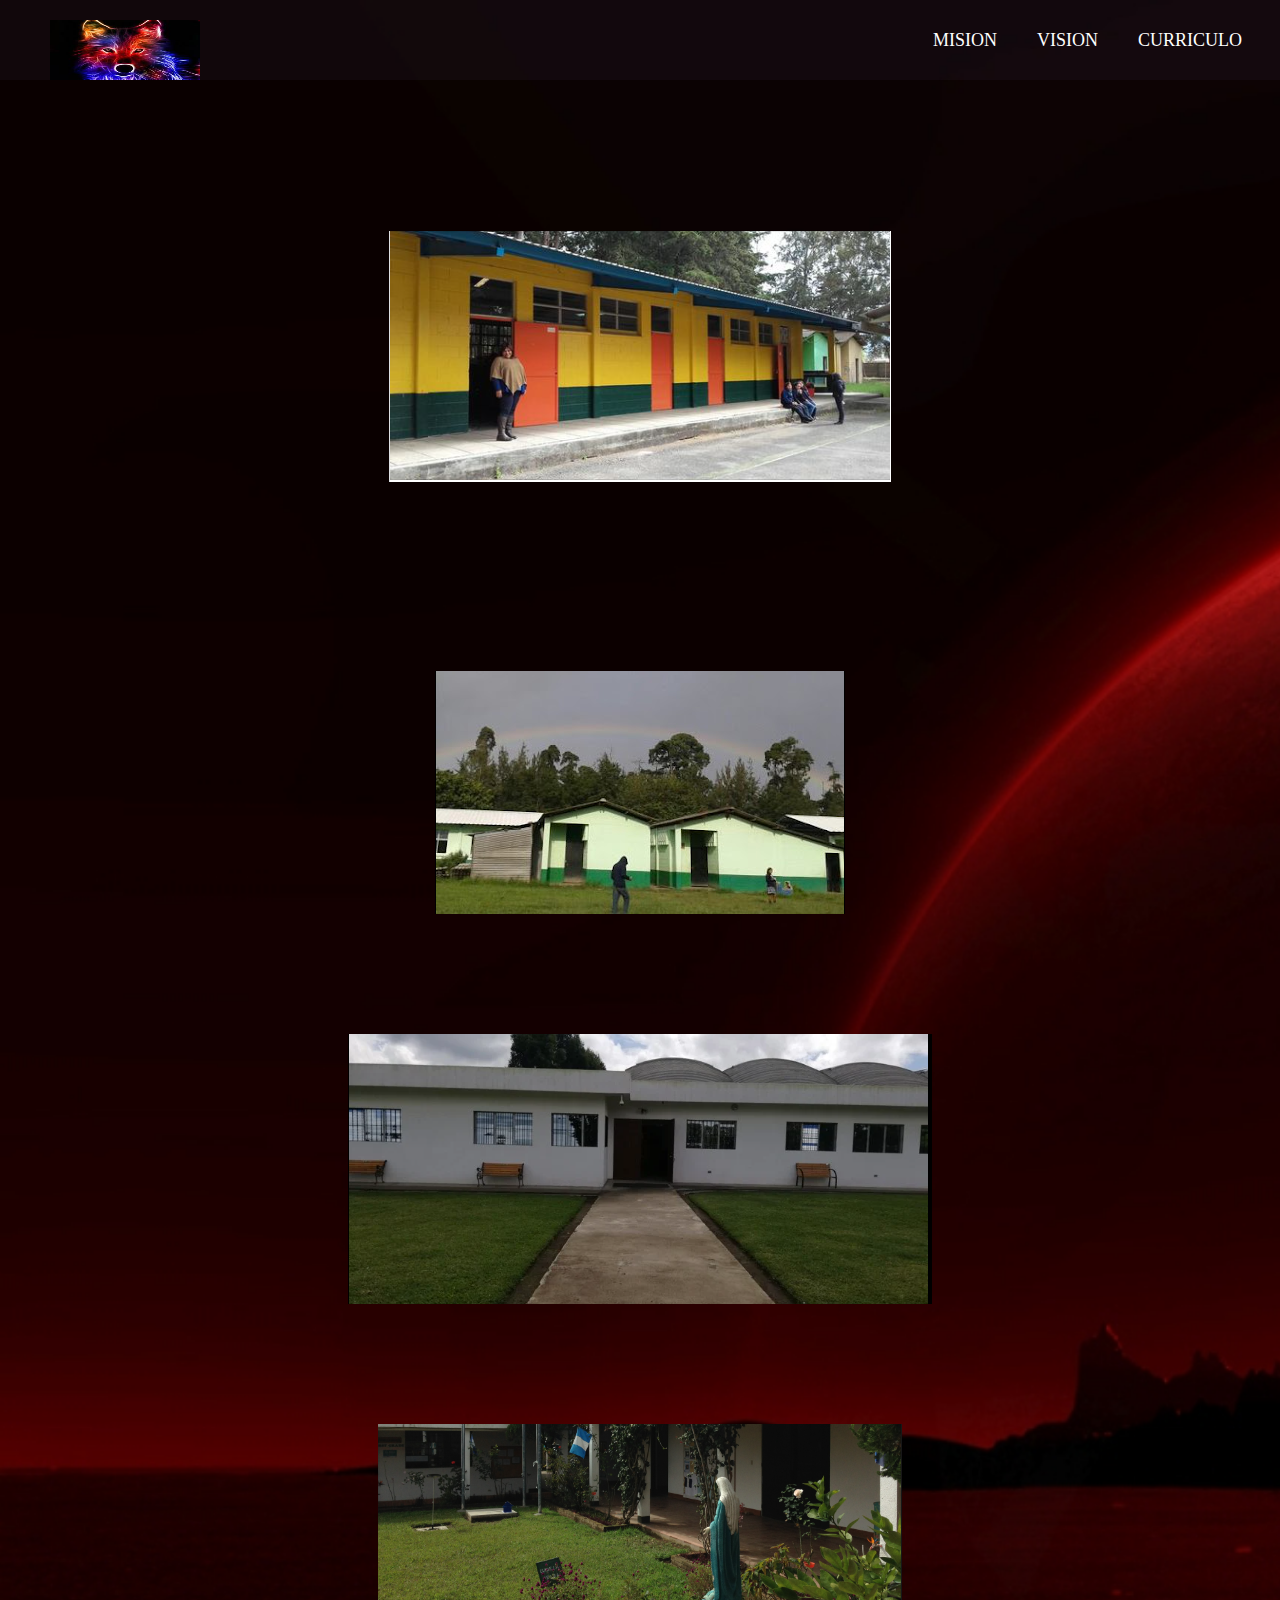
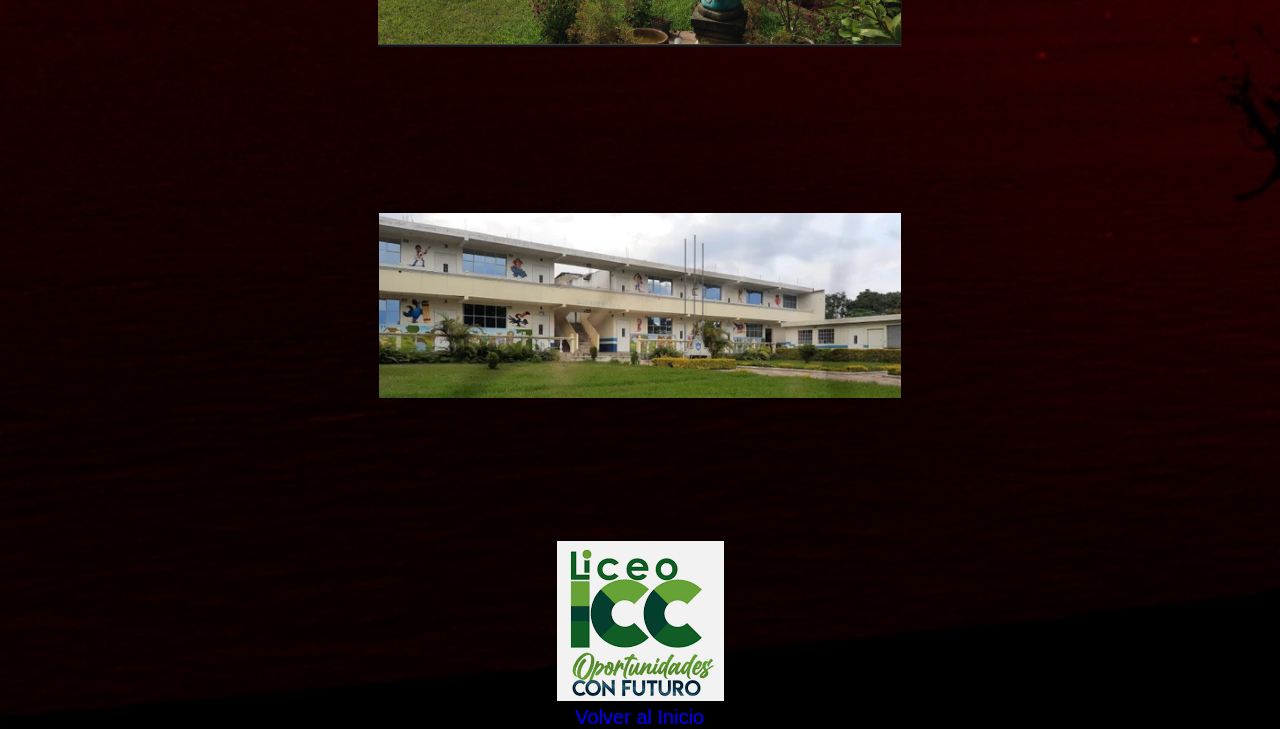
<file: Quien soy.html>
<!DOCTYPE html>
<html lang="en">
<head>
    <meta charset="UTF-8">
    <meta http-equiv="X-UA-Compatible" content="IE=edge">
    <meta name="viewport" content="width=device-width, initial-scale=1.0">
    <link rel="stylesheet" href="index.css">
    
    <title>Quien soy</title>
</head>
<body style="background: url('quien.jpeg') no-repeat; background-size: cover;"></body>
<nav>
    <input type="checkbox" id="check">
    <label for="check" class="checkbtn">
        <i class="fas fa-bars"></i>
    </label>
    <a href="#" class="enlace">
        <img src="logo.jpg" alt="" class="logo">
    </a>
    <ul>
        <li><a class="" href="Mision.html">Mision</a></li>
        <li><a href="Vision.html">Vision</a></li>
        <li><a href="curriculo.html">Curriculo</a></li>
    </ul>
</nav>
<br><br>
<h4><center>
    <p>
    Mi nombre es Ana Leticia Yool Hernandez tengo 17 años de edad, Naci en Chimaltenango <br>
    el 10 de Diciembre del 2004, Desde el dia de mi nacimiento vivo en chimaltenango,a los <br>
    6 años comence a estudiar preparatoria en la Escuela Oficial Rural Mixta de parvulos <br>
    Centro America  en Chimaltenango<br><br>
    <img src="parvulos.PNG"><br><br><br>
    Luego ingrese a estudiar en la Escuela Oficial Rural Mixta de aplicacion Centro America J.M. <br>
    La Alameda Chimaltenango, donde estudie de 1ro Primaria hasta 6to Primaria en donde pase <br>
    con exito todos mis grados asi mismo conoci a muchas personas y amigos, como tambien  en <br>
    en el trascurso de esos años, desperte mi pasion por el futbol  el cual es mi deporte faborito <br>
    por lo cual fiu capitana del equipo de futbol de Femenino por 4 años <br><br>
    <img src="primaria.PNG"><br><br><br>
    En el 2018 ingrese a estudiar a el Colegio Bilingue En Computacion  "San Bernabe" en parramos <br>
    en el cual estube un bimestre del siclo escolar y luego me retire por motivos personales <br><br>
    <img src="san.PNG"><br><br><br>
    En el 2018 me traslade a estudiar en el Centro Educativo Monte Cristo, en el cual curse mi <br>
    primero basico y segundo basico con exito, asi mismo estube e el quipo femenino de futbol <br><br>
    <img src="montec.PNG"><br><br><br>
    En el 2022 ingrese a estudiar en el Colegio Cristiano Catolico Juan Pablo II en Buena Vista <br>
    en donde desperte mi curiosidad por la tecnologia y Programacion de paginas Web <br>
    tambien  me tube que acoplar a resevir clases virtuales por el Covid 19, asi mismo curse mi <br>
    Tercero basico con exito <br><br>
    <img src="juan.PNG"><br><br><br>
    En el 2021 ingrese al Liceo Integral Cientifico En Computacion I. C. C. donde curse mi primer año <br>
    de carrera y actualmente estoy cursando el grado de 5to Bahillerato Industrial y Perito en <br>
    Computacion con orientacion en Informatica. <br><br>
    <img src="liceo.PNG">
</p> 
<a href="index.html" class="green-link">Volver al Inicio</a>
</h4></center>

</body>
</html>
</file>
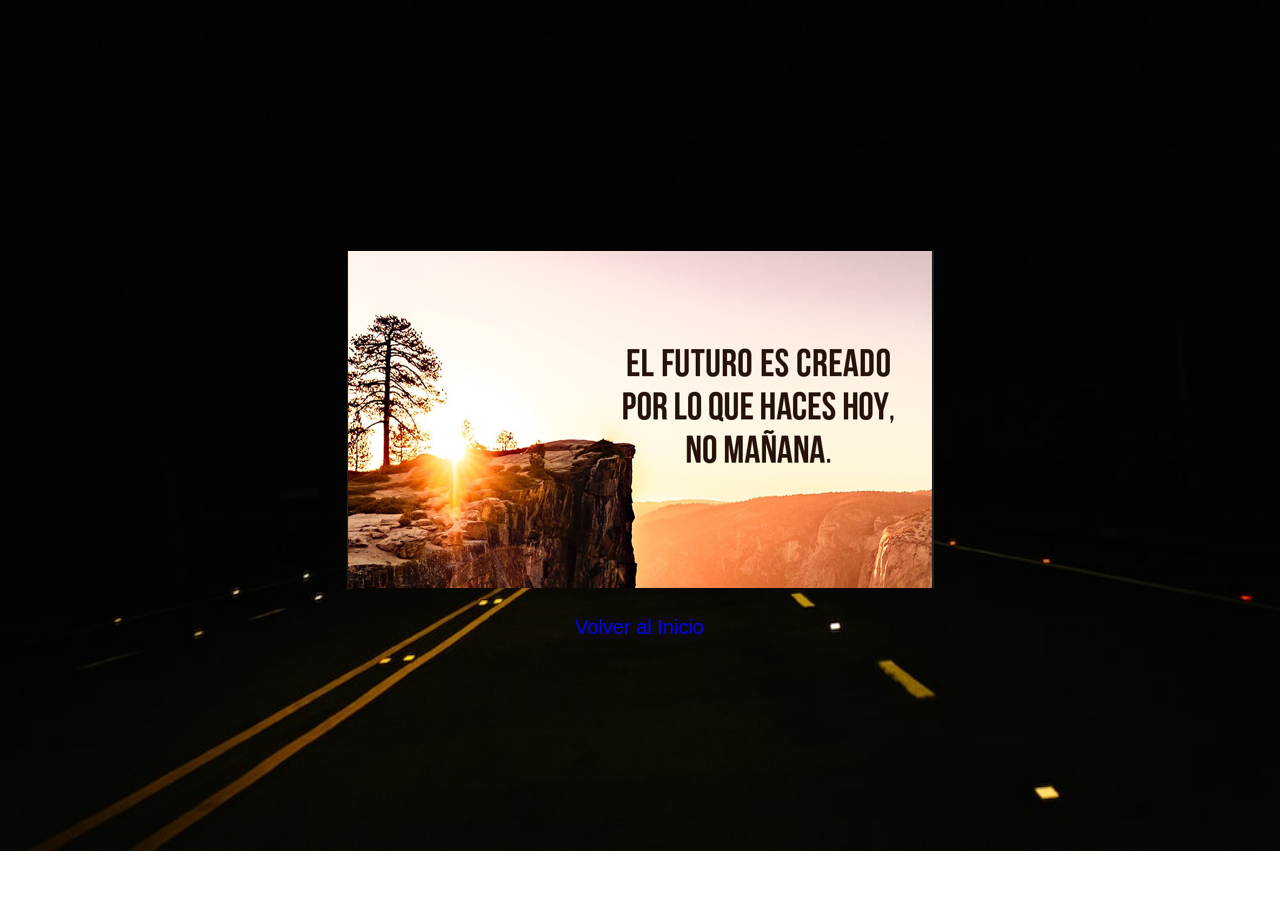
<file: vision.html>
<!DOCTYPE html>
<html lang="en">
<head>
    <meta charset="UTF-8">
    <meta http-equiv="X-UA-Compatible" content="IE=edge">
    <meta name="viewport" content="width=device-width, initial-scale=1.0">
    <link rel="stylesheet" href="index.css">
    
    <title>Vision</title>
</head>
<body style="background: url('carretera1.jpg') no-repeat; background-size: cover;"></body>
<br><br><br><br><br>
<h2><center>
    <p>
        Quiero ser una profesional de éxito y excelencia capaz de aportar cosas positivas <br>
         a mi familia, mis amigos a la sociedad en general poniendo en practicar todos los <br>
         valores posibles  que me inculcaron en casa tanto personales religiosos como <br>
        profesionales, llegar a ser una mujer emprendedora y exitosa, pensando siempre <br>
        en cómo ayudar a mi familia y a los demás y siendo siempre honesta en todo lo que realice. <br><br><br>
        <img src="frase1.PNG"> <br><br>
<a href="Quien soy.html" class="green-link">Volver al Inicio</a>
</h2></center>

</body>
</html>
</file>
<file: index.css>
*{
    margin: 0;
    padding: 0;
}

h5{
    font-family: sans-serif;
    text-align: center;
    margin-top: 250px;
    font-size: 90px;
    font-weight: 700;
    color: transparent;
    background-image: url(https://media.giphy.com/media/fiyQQLci4d1w6Njojo/giphy.gif);
    background-position: center;
    -webkit-background-clip: text;
} 
h4{
    font-family: sans-serif;
    text-align: center;
    margin-top: 0;
    font-size: 20px;
    font-weight: 5;
    color: transparent;
    background-image: url(https://phoneky.co.uk/thumbs/screensavers/down/abstract/colorfulst_47syvml5.gif);
    background-position: center;
    -webkit-background-clip: text;
} 

h3{
    font-family: sans-serif;
    text-align: center;
    margin-top: 0;
    font-size: 20px;
    font-weight: 5;
    color: transparent;
    background-image: url(https://img1.picmix.com/output/stamp/normal/5/2/5/1/541525_15fcb.gif);
    background-position: center;
    -webkit-background-clip: text;
} 

h2{
    font-family: sans-serif;
    text-align: center;
    margin-top: 0;
    font-size: 20px;
    font-weight: 5;
    color: transparent;
    background-image: url(https://i.pinimg.com/originals/20/43/14/204314074cdff584f32a03e5aac3ebb9.gif);
    background-position: center;
    -webkit-background-clip: text;

} 


h1{
    font-family: sans-serif;
    text-align: center;
    margin-top: 250px;
    font-size: 90px;
    font-weight: 700;
    color: transparent;
    background-image: url(https://i.gifer.com/7qtl.gif);
    background-position: center;
    -webkit-background-clip: text;
} 

*{
    padding: 0;
    margin: 0;
    text-decoration: none;
    list-style: none;
    box-sizing: border-box;
}

nav{
    background: #aa98ec0c;
    height: 80px;
    width: 100%;
}
.enlace{
    position: absolute;
    padding: 20px 50px;
}
.logo{
    height: 60px;
    width: 150px;
}
nav ul{
    float: right;
    margin-right: 20px;
}
nav ul li{
    display: inline-block;
    line-height: 80px;
    margin: 0 5px;
}
nav ul li a{
    color: #fff;
    font-size: 18px;
    padding: 7px 13px;
    border-radius: 3px;
    text-transform: uppercase;
}
li a.active, li a:hover{
    background: #000090;
    transition: .5s;
}
.checkbtn{
    font-size: 30px;
    color: #fff;
    float: right;
    line-height: 80px;
    margin-right: 40px;
    cursor: pointer;
    display: none;
}
#check{
    display: none;
}
section{
    background: url(fondo.jpg) no-repeat;
    background-size: cover;
    background-position: center center;
    height: calc(100vh - 80px);
}

@media (max-width: 952px){
    .enlace{
        padding-left: 20px;
    }
    nav ul li a{
        font-size: 16px;
    }
}

@media (max-width: 858px){
    .checkbtn{
        display: block;
    }
    ul{
        position: fixed;
        width: 100%;
        height: 100vh;
        background: #2c3e50;
        top: 80px;
        left: -100%;
        text-align: center;
        transition: all .5s;
    }
    nav ul li{
        display: block;
        margin: 50px 0;
        line-height: 30px;
    }
    nav ul li a{
        font-size: 20px;
    }
    li a:hover, li a.active{
        background: none;
        color: red;
    }
    #check:checked ~ ul{
        left:0;
    }
}
</file>
